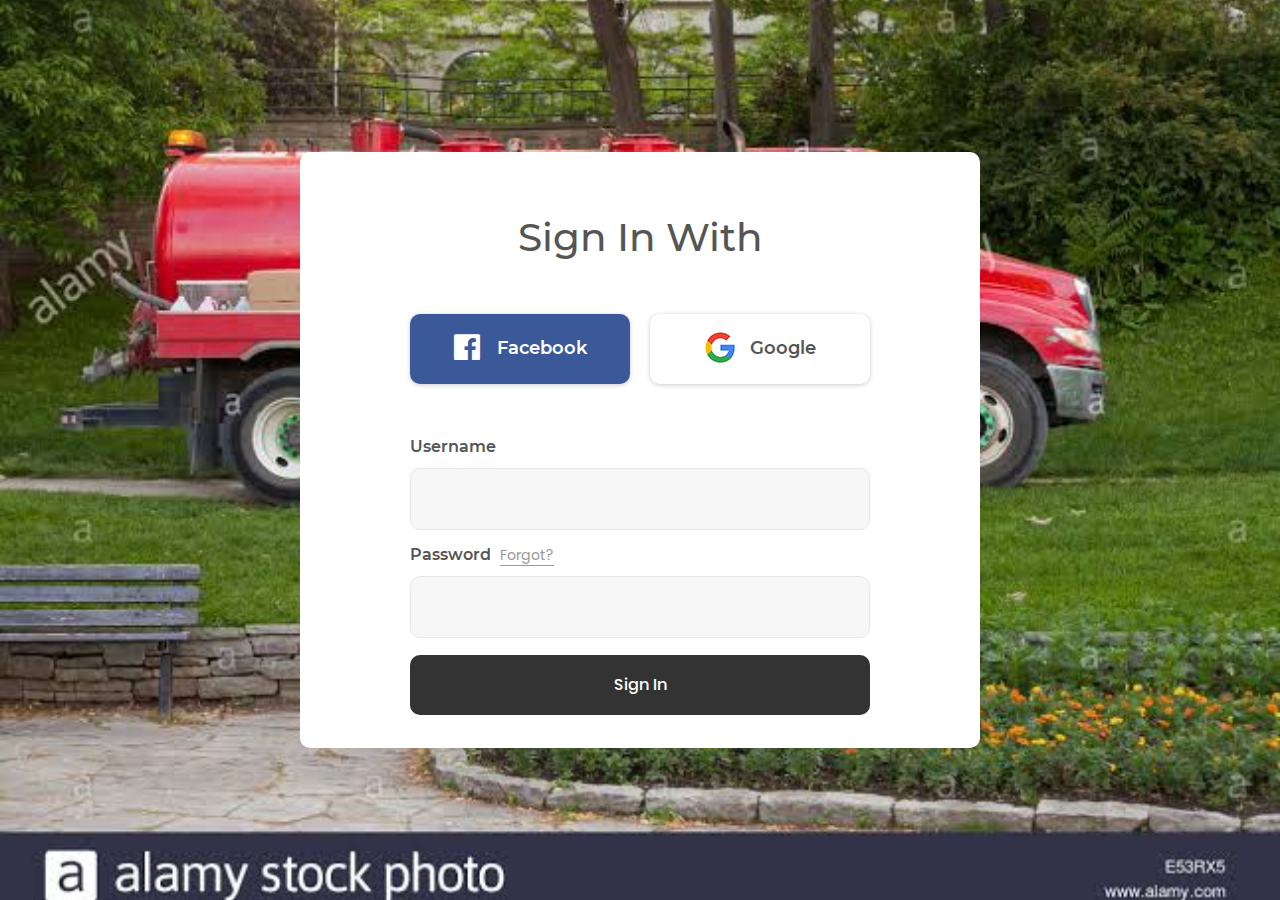
<file: Login_v5/login.html>
<!DOCTYPE html>
<html lang="en">
<head>
	<title>SDM Login</title>
    
	<meta charset="UTF-8">
	<meta name="viewport" content="width=device-width, initial-scale=1">
<!--===============================================================================================-->	
	<link rel="icon" type="image/png" href="images/icons/favicon.ico"/>
<!--===============================================================================================-->
	<link rel="stylesheet" type="text/css" href="vendor/bootstrap/css/bootstrap.min.css">
<!--===============================================================================================-->
	<link rel="stylesheet" type="text/css" href="fonts/font-awesome-4.7.0/css/font-awesome.min.css">
<!--===============================================================================================-->
	<link rel="stylesheet" type="text/css" href="fonts/Linearicons-Free-v1.0.0/icon-font.min.css">
<!--===============================================================================================-->
	<link rel="stylesheet" type="text/css" href="vendor/animate/animate.css">
<!--===============================================================================================-->	
	<link rel="stylesheet" type="text/css" href="vendor/css-hamburgers/hamburgers.min.css">
<!--===============================================================================================-->
	<link rel="stylesheet" type="text/css" href="vendor/animsition/css/animsition.min.css">
<!--===============================================================================================-->
	<link rel="stylesheet" type="text/css" href="vendor/select2/select2.min.css">
<!--===============================================================================================-->	
	<link rel="stylesheet" type="text/css" href="vendor/daterangepicker/daterangepicker.css">
<!--===============================================================================================-->
	<link rel="stylesheet" type="text/css" href="css/util.css">
	<link rel="stylesheet" type="text/css" href="css/main.css">
<!--===============================================================================================-->
</head>
<body>
	
    
	<div class="limiter">
		<div class="container-login100" style="background-image: url('images/IMG_2022.JPG');">
			<div class="wrap-login100 p-l-110 p-r-110 p-t-62 p-b-33">
				<form class="login100-form validate-form flex-sb flex-w">
					<span class="login100-form-title p-b-53">
						Sign In With
					</span>

					<a href="#" class="btn-face m-b-20">
						<i class="fa fa-facebook-official"></i>
						Facebook
					</a>

					<a href="#" class="btn-google m-b-20">
						<img src="images/icons/icon-google.png" alt="GOOGLE">
						Google
					</a>
					
					<div class="p-t-31 p-b-9">
						<span class="txt1">
							Username
						</span>
					</div>
					<div class="wrap-input100 validate-input" data-validate = "Username is required">
						<input class="input100" type="text" name="username" >
						<span class="focus-input100"></span>
					</div>
					
					<div class="p-t-13 p-b-9">
						<span class="txt1">
							Password
						</span>

						<a href="#" class="txt2 bo1 m-l-5">
							Forgot?
						</a>
					</div>
					<div class="wrap-input100 validate-input" data-validate = "Password is required">
						<input class="input100" type="password" name="pass" >
						<span class="focus-input100"></span>
					</div>

					<div class="container-login100-form-btn m-t-17">
						<button class="login100-form-btn">
							Sign In
						</button>
					</div>

				
				</form>
			</div>
		</div>
	</div>
	

	<div id="dropDownSelect1"></div>
	
<!--===============================================================================================-->
	<script src="vendor/jquery/jquery-3.2.1.min.js"></script>
<!--===============================================================================================-->
	<script src="vendor/animsition/js/animsition.min.js"></script>
<!--===============================================================================================-->
	<script src="vendor/bootstrap/js/popper.js"></script>
	<script src="vendor/bootstrap/js/bootstrap.min.js"></script>
<!--===============================================================================================-->
	<script src="vendor/select2/select2.min.js"></script>
<!--===============================================================================================-->
	<script src="vendor/daterangepicker/moment.min.js"></script>
	<script src="vendor/daterangepicker/daterangepicker.js"></script>
<!--===============================================================================================-->
	<script src="vendor/countdowntime/countdowntime.js"></script>
<!--===============================================================================================-->
	<script src="js/main.js"></script>

</body>
</html>
</file>
<file: Login_v5/vendor/daterangepicker/daterangepicker.css>
.daterangepicker {
  position: absolute;
  color: inherit;
  background-color: #fff;
  border-radius: 4px;
  width: 278px;
  padding: 4px;
  margin-top: 1px;
  top: 100px;
  left: 20px;
  /* Calendars */ }
  .daterangepicker:before, .daterangepicker:after {
    position: absolute;
    display: inline-block;
    border-bottom-color: rgba(0, 0, 0, 0.2);
    content: ''; }
  .daterangepicker:before {
    top: -7px;
    border-right: 7px solid transparent;
    border-left: 7px solid transparent;
    border-bottom: 7px solid #ccc; }
  .daterangepicker:after {
    top: -6px;
    border-right: 6px solid transparent;
    border-bottom: 6px solid #fff;
    border-left: 6px solid transparent; }
  .daterangepicker.opensleft:before {
    right: 9px; }
  .daterangepicker.opensleft:after {
    right: 10px; }
  .daterangepicker.openscenter:before {
    left: 0;
    right: 0;
    width: 0;
    margin-left: auto;
    margin-right: auto; }
  .daterangepicker.openscenter:after {
    left: 0;
    right: 0;
    width: 0;
    margin-left: auto;
    margin-right: auto; }
  .daterangepicker.opensright:before {
    left: 9px; }
  .daterangepicker.opensright:after {
    left: 10px; }
  .daterangepicker.dropup {
    margin-top: -5px; }
    .daterangepicker.dropup:before {
      top: initial;
      bottom: -7px;
      border-bottom: initial;
      border-top: 7px solid #ccc; }
    .daterangepicker.dropup:after {
      top: initial;
      bottom: -6px;
      border-bottom: initial;
      border-top: 6px solid #fff; }
  .daterangepicker.dropdown-menu {
    max-width: none;
    z-index: 3001; }
  .daterangepicker.single .ranges, .daterangepicker.single .calendar {
    float: none; }
  .daterangepicker.show-calendar .calendar {
    display: block; }
  .daterangepicker .calendar {
    display: none;
    max-width: 270px;
    margin: 4px; }
    .daterangepicker .calendar.single .calendar-table {
      border: none; }
    .daterangepicker .calendar th, .daterangepicker .calendar td {
      white-space: nowrap;
      text-align: center;
      min-width: 32px; }
  .daterangepicker .calendar-table {
    border: 1px solid #fff;
    padding: 4px;
    border-radius: 4px;
    background-color: #fff; }
  .daterangepicker table {
    width: 100%;
    margin: 0; }
  .daterangepicker td, .daterangepicker th {
    text-align: center;
    width: 20px;
    height: 20px;
    border-radius: 4px;
    border: 1px solid transparent;
    white-space: nowrap;
    cursor: pointer; }
    .daterangepicker td.available:hover, .daterangepicker th.available:hover {
      background-color: #eee;
      border-color: transparent;
      color: inherit; }
    .daterangepicker td.week, .daterangepicker th.week {
      font-size: 80%;
      color: #ccc; }
  .daterangepicker td.off, .daterangepicker td.off.in-range, .daterangepicker td.off.start-date, .daterangepicker td.off.end-date {
    background-color: #fff;
    border-color: transparent;
    color: #999; }
  .daterangepicker td.in-range {
    background-color: #ebf4f8;
    border-color: transparent;
    color: #000;
    border-radius: 0; }
  .daterangepicker td.start-date {
    border-radius: 4px 0 0 4px; }
  .daterangepicker td.end-date {
    border-radius: 0 4px 4px 0; }
  .daterangepicker td.start-date.end-date {
    border-radius: 4px; }
  .daterangepicker td.active, .daterangepicker td.active:hover {
    background-color: #357ebd;
    border-color: transparent;
    color: #fff; }
  .daterangepicker th.month {
    width: auto; }
  .daterangepicker td.disabled, .daterangepicker option.disabled {
    color: #999;
    cursor: not-allowed;
    text-decoration: line-through; }
  .daterangepicker select.monthselect, .daterangepicker select.yearselect {
    font-size: 12px;
    padding: 1px;
    height: auto;
    margin: 0;
    cursor: default; }
  .daterangepicker select.monthselect {
    margin-right: 2%;
    width: 56%; }
  .daterangepicker select.yearselect {
    width: 40%; }
  .daterangepicker select.hourselect, .daterangepicker select.minuteselect, .daterangepicker select.secondselect, .daterangepicker select.ampmselect {
    width: 50px;
    margin-bottom: 0; }
  .daterangepicker .input-mini {
    border: 1px solid #ccc;
    border-radius: 4px;
    color: #555;
    height: 30px;
    line-height: 30px;
    display: block;
    vertical-align: middle;
    margin: 0 0 5px 0;
    padding: 0 6px 0 28px;
    width: 100%; }
    .daterangepicker .input-mini.active {
      border: 1px solid #08c;
      border-radius: 4px; }
  .daterangepicker .daterangepicker_input {
    position: relative; }
    .daterangepicker .daterangepicker_input i {
      position: absolute;
      left: 8px;
      top: 8px; }
  .daterangepicker.rtl .input-mini {
    padding-right: 28px;
    padding-left: 6px; }
  .daterangepicker.rtl .daterangepicker_input i {
    left: auto;
    right: 8px; }
  .daterangepicker .calendar-time {
    text-align: center;
    margin: 5px auto;
    line-height: 30px;
    position: relative;
    padding-left: 28px; }
    .daterangepicker .calendar-time select.disabled {
      color: #ccc;
      cursor: not-allowed; }

.ranges {
  font-size: 11px;
  float: none;
  margin: 4px;
  text-align: left; }
  .ranges ul {
    list-style: none;
    margin: 0 auto;
    padding: 0;
    width: 100%; }
  .ranges li {
    font-size: 13px;
    background-color: #f5f5f5;
    border: 1px solid #f5f5f5;
    border-radius: 4px;
    color: #08c;
    padding: 3px 12px;
    margin-bottom: 8px;
    cursor: pointer; }
    .ranges li:hover {
      background-color: #08c;
      border: 1px solid #08c;
      color: #fff; }
    .ranges li.active {
      background-color: #08c;
      border: 1px solid #08c;
      color: #fff; }

/*  Larger Screen Styling */
@media (min-width: 564px) {
  .daterangepicker {
    width: auto; }
    .daterangepicker .ranges ul {
      width: 160px; }
    .daterangepicker.single .ranges ul {
      width: 100%; }
    .daterangepicker.single .calendar.left {
      clear: none; }
    .daterangepicker.single.ltr .ranges, .daterangepicker.single.ltr .calendar {
      float: left; }
    .daterangepicker.single.rtl .ranges, .daterangepicker.single.rtl .calendar {
      float: right; }
    .daterangepicker.ltr {
      direction: ltr;
      text-align: left; }
      .daterangepicker.ltr .calendar.left {
        clear: left;
        margin-right: 0; }
        .daterangepicker.ltr .calendar.left .calendar-table {
          border-right: none;
          border-top-right-radius: 0;
          border-bottom-right-radius: 0; }
      .daterangepicker.ltr .calendar.right {
        margin-left: 0; }
        .daterangepicker.ltr .calendar.right .calendar-table {
          border-left: none;
          border-top-left-radius: 0;
          border-bottom-left-radius: 0; }
      .daterangepicker.ltr .left .daterangepicker_input {
        padding-right: 12px; }
      .daterangepicker.ltr .calendar.left .calendar-table {
        padding-right: 12px; }
      .daterangepicker.ltr .ranges, .daterangepicker.ltr .calendar {
        float: left; }
    .daterangepicker.rtl {
      direction: rtl;
      text-align: right; }
      .daterangepicker.rtl .calendar.left {
        clear: right;
        margin-left: 0; }
        .daterangepicker.rtl .calendar.left .calendar-table {
          border-left: none;
          border-top-left-radius: 0;
          border-bottom-left-radius: 0; }
      .daterangepicker.rtl .calendar.right {
        margin-right: 0; }
        .daterangepicker.rtl .calendar.right .calendar-table {
          border-right: none;
          border-top-right-radius: 0;
          border-bottom-right-radius: 0; }
      .daterangepicker.rtl .left .daterangepicker_input {
        padding-left: 12px; }
      .daterangepicker.rtl .calendar.left .calendar-table {
        padding-left: 12px; }
      .daterangepicker.rtl .ranges, .daterangepicker.rtl .calendar {
        text-align: right;
        float: right; } }
@media (min-width: 730px) {
  .daterangepicker .ranges {
    width: auto; }
  .daterangepicker.ltr .ranges {
    float: left; }
  .daterangepicker.rtl .ranges {
    float: right; }
  .daterangepicker .calendar.left {
    clear: none !important; } }
</file>
<file: Login_v5/css/util.css>
/*[ FONT SIZE ]
///////////////////////////////////////////////////////////
*/
.fs-1 {font-size: 1px;}
.fs-2 {font-size: 2px;}
.fs-3 {font-size: 3px;}
.fs-4 {font-size: 4px;}
.fs-5 {font-size: 5px;}
.fs-6 {font-size: 6px;}
.fs-7 {font-size: 7px;}
.fs-8 {font-size: 8px;}
.fs-9 {font-size: 9px;}
.fs-10 {font-size: 10px;}
.fs-11 {font-size: 11px;}
.fs-12 {font-size: 12px;}
.fs-13 {font-size: 13px;}
.fs-14 {font-size: 14px;}
.fs-15 {font-size: 15px;}
.fs-16 {font-size: 16px;}
.fs-17 {font-size: 17px;}
.fs-18 {font-size: 18px;}
.fs-19 {font-size: 19px;}
.fs-20 {font-size: 20px;}
.fs-21 {font-size: 21px;}
.fs-22 {font-size: 22px;}
.fs-23 {font-size: 23px;}
.fs-24 {font-size: 24px;}
.fs-25 {font-size: 25px;}
.fs-26 {font-size: 26px;}
.fs-27 {font-size: 27px;}
.fs-28 {font-size: 28px;}
.fs-29 {font-size: 29px;}
.fs-30 {font-size: 30px;}
.fs-31 {font-size: 31px;}
.fs-32 {font-size: 32px;}
.fs-33 {font-size: 33px;}
.fs-34 {font-size: 34px;}
.fs-35 {font-size: 35px;}
.fs-36 {font-size: 36px;}
.fs-37 {font-size: 37px;}
.fs-38 {font-size: 38px;}
.fs-39 {font-size: 39px;}
.fs-40 {font-size: 40px;}
.fs-41 {font-size: 41px;}
.fs-42 {font-size: 42px;}
.fs-43 {font-size: 43px;}
.fs-44 {font-size: 44px;}
.fs-45 {font-size: 45px;}
.fs-46 {font-size: 46px;}
.fs-47 {font-size: 47px;}
.fs-48 {font-size: 48px;}
.fs-49 {font-size: 49px;}
.fs-50 {font-size: 50px;}
.fs-51 {font-size: 51px;}
.fs-52 {font-size: 52px;}
.fs-53 {font-size: 53px;}
.fs-54 {font-size: 54px;}
.fs-55 {font-size: 55px;}
.fs-56 {font-size: 56px;}
.fs-57 {font-size: 57px;}
.fs-58 {font-size: 58px;}
.fs-59 {font-size: 59px;}
.fs-60 {font-size: 60px;}
.fs-61 {font-size: 61px;}
.fs-62 {font-size: 62px;}
.fs-63 {font-size: 63px;}
.fs-64 {font-size: 64px;}
.fs-65 {font-size: 65px;}
.fs-66 {font-size: 66px;}
.fs-67 {font-size: 67px;}
.fs-68 {font-size: 68px;}
.fs-69 {font-size: 69px;}
.fs-70 {font-size: 70px;}
.fs-71 {font-size: 71px;}
.fs-72 {font-size: 72px;}
.fs-73 {font-size: 73px;}
.fs-74 {font-size: 74px;}
.fs-75 {font-size: 75px;}
.fs-76 {font-size: 76px;}
.fs-77 {font-size: 77px;}
.fs-78 {font-size: 78px;}
.fs-79 {font-size: 79px;}
.fs-80 {font-size: 80px;}
.fs-81 {font-size: 81px;}
.fs-82 {font-size: 82px;}
.fs-83 {font-size: 83px;}
.fs-84 {font-size: 84px;}
.fs-85 {font-size: 85px;}
.fs-86 {font-size: 86px;}
.fs-87 {font-size: 87px;}
.fs-88 {font-size: 88px;}
.fs-89 {font-size: 89px;}
.fs-90 {font-size: 90px;}
.fs-91 {font-size: 91px;}
.fs-92 {font-size: 92px;}
.fs-93 {font-size: 93px;}
.fs-94 {font-size: 94px;}
.fs-95 {font-size: 95px;}
.fs-96 {font-size: 96px;}
.fs-97 {font-size: 97px;}
.fs-98 {font-size: 98px;}
.fs-99 {font-size: 99px;}
.fs-100 {font-size: 100px;}
.fs-101 {font-size: 101px;}
.fs-102 {font-size: 102px;}
.fs-103 {font-size: 103px;}
.fs-104 {font-size: 104px;}
.fs-105 {font-size: 105px;}
.fs-106 {font-size: 106px;}
.fs-107 {font-size: 107px;}
.fs-108 {font-size: 108px;}
.fs-109 {font-size: 109px;}
.fs-110 {font-size: 110px;}
.fs-111 {font-size: 111px;}
.fs-112 {font-size: 112px;}
.fs-113 {font-size: 113px;}
.fs-114 {font-size: 114px;}
.fs-115 {font-size: 115px;}
.fs-116 {font-size: 116px;}
.fs-117 {font-size: 117px;}
.fs-118 {font-size: 118px;}
.fs-119 {font-size: 119px;}
.fs-120 {font-size: 120px;}
.fs-121 {font-size: 121px;}
.fs-122 {font-size: 122px;}
.fs-123 {font-size: 123px;}
.fs-124 {font-size: 124px;}
.fs-125 {font-size: 125px;}
.fs-126 {font-size: 126px;}
.fs-127 {font-size: 127px;}
.fs-128 {font-size: 128px;}
.fs-129 {font-size: 129px;}
.fs-130 {font-size: 130px;}
.fs-131 {font-size: 131px;}
.fs-132 {font-size: 132px;}
.fs-133 {font-size: 133px;}
.fs-134 {font-size: 134px;}
.fs-135 {font-size: 135px;}
.fs-136 {font-size: 136px;}
.fs-137 {font-size: 137px;}
.fs-138 {font-size: 138px;}
.fs-139 {font-size: 139px;}
.fs-140 {font-size: 140px;}
.fs-141 {font-size: 141px;}
.fs-142 {font-size: 142px;}
.fs-143 {font-size: 143px;}
.fs-144 {font-size: 144px;}
.fs-145 {font-size: 145px;}
.fs-146 {font-size: 146px;}
.fs-147 {font-size: 147px;}
.fs-148 {font-size: 148px;}
.fs-149 {font-size: 149px;}
.fs-150 {font-size: 150px;}
.fs-151 {font-size: 151px;}
.fs-152 {font-size: 152px;}
.fs-153 {font-size: 153px;}
.fs-154 {font-size: 154px;}
.fs-155 {font-size: 155px;}
.fs-156 {font-size: 156px;}
.fs-157 {font-size: 157px;}
.fs-158 {font-size: 158px;}
.fs-159 {font-size: 159px;}
.fs-160 {font-size: 160px;}
.fs-161 {font-size: 161px;}
.fs-162 {font-size: 162px;}
.fs-163 {font-size: 163px;}
.fs-164 {font-size: 164px;}
.fs-165 {font-size: 165px;}
.fs-166 {font-size: 166px;}
.fs-167 {font-size: 167px;}
.fs-168 {font-size: 168px;}
.fs-169 {font-size: 169px;}
.fs-170 {font-size: 170px;}
.fs-171 {font-size: 171px;}
.fs-172 {font-size: 172px;}
.fs-173 {font-size: 173px;}
.fs-174 {font-size: 174px;}
.fs-175 {font-size: 175px;}
.fs-176 {font-size: 176px;}
.fs-177 {font-size: 177px;}
.fs-178 {font-size: 178px;}
.fs-179 {font-size: 179px;}
.fs-180 {font-size: 180px;}
.fs-181 {font-size: 181px;}
.fs-182 {font-size: 182px;}
.fs-183 {font-size: 183px;}
.fs-184 {font-size: 184px;}
.fs-185 {font-size: 185px;}
.fs-186 {font-size: 186px;}
.fs-187 {font-size: 187px;}
.fs-188 {font-size: 188px;}
.fs-189 {font-size: 189px;}
.fs-190 {font-size: 190px;}
.fs-191 {font-size: 191px;}
.fs-192 {font-size: 192px;}
.fs-193 {font-size: 193px;}
.fs-194 {font-size: 194px;}
.fs-195 {font-size: 195px;}
.fs-196 {font-size: 196px;}
.fs-197 {font-size: 197px;}
.fs-198 {font-size: 198px;}
.fs-199 {font-size: 199px;}
.fs-200 {font-size: 200px;}

/*[ PADDING ]
///////////////////////////////////////////////////////////
*/
.p-t-0 {padding-top: 0px;}
.p-t-1 {padding-top: 1px;}
.p-t-2 {padding-top: 2px;}
.p-t-3 {padding-top: 3px;}
.p-t-4 {padding-top: 4px;}
.p-t-5 {padding-top: 5px;}
.p-t-6 {padding-top: 6px;}
.p-t-7 {padding-top: 7px;}
.p-t-8 {padding-top: 8px;}
.p-t-9 {padding-top: 9px;}
.p-t-10 {padding-top: 10px;}
.p-t-11 {padding-top: 11px;}
.p-t-12 {padding-top: 12px;}
.p-t-13 {padding-top: 13px;}
.p-t-14 {padding-top: 14px;}
.p-t-15 {padding-top: 15px;}
.p-t-16 {padding-top: 16px;}
.p-t-17 {padding-top: 17px;}
.p-t-18 {padding-top: 18px;}
.p-t-19 {padding-top: 19px;}
.p-t-20 {padding-top: 20px;}
.p-t-21 {padding-top: 21px;}
.p-t-22 {padding-top: 22px;}
.p-t-23 {padding-top: 23px;}
.p-t-24 {padding-top: 24px;}
.p-t-25 {padding-top: 25px;}
.p-t-26 {padding-top: 26px;}
.p-t-27 {padding-top: 27px;}
.p-t-28 {padding-top: 28px;}
.p-t-29 {padding-top: 29px;}
.p-t-30 {padding-top: 30px;}
.p-t-31 {padding-top: 31px;}
.p-t-32 {padding-top: 32px;}
.p-t-33 {padding-top: 33px;}
.p-t-34 {padding-top: 34px;}
.p-t-35 {padding-top: 35px;}
.p-t-36 {padding-top: 36px;}
.p-t-37 {padding-top: 37px;}
.p-t-38 {padding-top: 38px;}
.p-t-39 {padding-top: 39px;}
.p-t-40 {padding-top: 40px;}
.p-t-41 {padding-top: 41px;}
.p-t-42 {padding-top: 42px;}
.p-t-43 {padding-top: 43px;}
.p-t-44 {padding-top: 44px;}
.p-t-45 {padding-top: 45px;}
.p-t-46 {padding-top: 46px;}
.p-t-47 {padding-top: 47px;}
.p-t-48 {padding-top: 48px;}
.p-t-49 {padding-top: 49px;}
.p-t-50 {padding-top: 50px;}
.p-t-51 {padding-top: 51px;}
.p-t-52 {padding-top: 52px;}
.p-t-53 {padding-top: 53px;}
.p-t-54 {padding-top: 54px;}
.p-t-55 {padding-top: 55px;}
.p-t-56 {padding-top: 56px;}
.p-t-57 {padding-top: 57px;}
.p-t-58 {padding-top: 58px;}
.p-t-59 {padding-top: 59px;}
.p-t-60 {padding-top: 60px;}
.p-t-61 {padding-top: 61px;}
.p-t-62 {padding-top: 62px;}
.p-t-63 {padding-top: 63px;}
.p-t-64 {padding-top: 64px;}
.p-t-65 {padding-top: 65px;}
.p-t-66 {padding-top: 66px;}
.p-t-67 {padding-top: 67px;}
.p-t-68 {padding-top: 68px;}
.p-t-69 {padding-top: 69px;}
.p-t-70 {padding-top: 70px;}
.p-t-71 {padding-top: 71px;}
.p-t-72 {padding-top: 72px;}
.p-t-73 {padding-top: 73px;}
.p-t-74 {padding-top: 74px;}
.p-t-75 {padding-top: 75px;}
.p-t-76 {padding-top: 76px;}
.p-t-77 {padding-top: 77px;}
.p-t-78 {padding-top: 78px;}
.p-t-79 {padding-top: 79px;}
.p-t-80 {padding-top: 80px;}
.p-t-81 {padding-top: 81px;}
.p-t-82 {padding-top: 82px;}
.p-t-83 {padding-top: 83px;}
.p-t-84 {padding-top: 84px;}
.p-t-85 {padding-top: 85px;}
.p-t-86 {padding-top: 86px;}
.p-t-87 {padding-top: 87px;}
.p-t-88 {padding-top: 88px;}
.p-t-89 {padding-top: 89px;}
.p-t-90 {padding-top: 90px;}
.p-t-91 {padding-top: 91px;}
.p-t-92 {padding-top: 92px;}
.p-t-93 {padding-top: 93px;}
.p-t-94 {padding-top: 94px;}
.p-t-95 {padding-top: 95px;}
.p-t-96 {padding-top: 96px;}
.p-t-97 {padding-top: 97px;}
.p-t-98 {padding-top: 98px;}
.p-t-99 {padding-top: 99px;}
.p-t-100 {padding-top: 100px;}
.p-t-101 {padding-top: 101px;}
.p-t-102 {padding-top: 102px;}
.p-t-103 {padding-top: 103px;}
.p-t-104 {padding-top: 104px;}
.p-t-105 {padding-top: 105px;}
.p-t-106 {padding-top: 106px;}
.p-t-107 {padding-top: 107px;}
.p-t-108 {padding-top: 108px;}
.p-t-109 {padding-top: 109px;}
.p-t-110 {padding-top: 110px;}
.p-t-111 {padding-top: 111px;}
.p-t-112 {padding-top: 112px;}
.p-t-113 {padding-top: 113px;}
.p-t-114 {padding-top: 114px;}
.p-t-115 {padding-top: 115px;}
.p-t-116 {padding-top: 116px;}
.p-t-117 {padding-top: 117px;}
.p-t-118 {padding-top: 118px;}
.p-t-119 {padding-top: 119px;}
.p-t-120 {padding-top: 120px;}
.p-t-121 {padding-top: 121px;}
.p-t-122 {padding-top: 122px;}
.p-t-123 {padding-top: 123px;}
.p-t-124 {padding-top: 124px;}
.p-t-125 {padding-top: 125px;}
.p-t-126 {padding-top: 126px;}
.p-t-127 {padding-top: 127px;}
.p-t-128 {padding-top: 128px;}
.p-t-129 {padding-top: 129px;}
.p-t-130 {padding-top: 130px;}
.p-t-131 {padding-top: 131px;}
.p-t-132 {padding-top: 132px;}
.p-t-133 {padding-top: 133px;}
.p-t-134 {padding-top: 134px;}
.p-t-135 {padding-top: 135px;}
.p-t-136 {padding-top: 136px;}
.p-t-137 {padding-top: 137px;}
.p-t-138 {padding-top: 138px;}
.p-t-139 {padding-top: 139px;}
.p-t-140 {padding-top: 140px;}
.p-t-141 {padding-top: 141px;}
.p-t-142 {padding-top: 142px;}
.p-t-143 {padding-top: 143px;}
.p-t-144 {padding-top: 144px;}
.p-t-145 {padding-top: 145px;}
.p-t-146 {padding-top: 146px;}
.p-t-147 {padding-top: 147px;}
.p-t-148 {padding-top: 148px;}
.p-t-149 {padding-top: 149px;}
.p-t-150 {padding-top: 150px;}
.p-t-151 {padding-top: 151px;}
.p-t-152 {padding-top: 152px;}
.p-t-153 {padding-top: 153px;}
.p-t-154 {padding-top: 154px;}
.p-t-155 {padding-top: 155px;}
.p-t-156 {padding-top: 156px;}
.p-t-157 {padding-top: 157px;}
.p-t-158 {padding-top: 158px;}
.p-t-159 {padding-top: 159px;}
.p-t-160 {padding-top: 160px;}
.p-t-161 {padding-top: 161px;}
.p-t-162 {padding-top: 162px;}
.p-t-163 {padding-top: 163px;}
.p-t-164 {padding-top: 164px;}
.p-t-165 {padding-top: 165px;}
.p-t-166 {padding-top: 166px;}
.p-t-167 {padding-top: 167px;}
.p-t-168 {padding-top: 168px;}
.p-t-169 {padding-top: 169px;}
.p-t-170 {padding-top: 170px;}
.p-t-171 {padding-top: 171px;}
.p-t-172 {padding-top: 172px;}
.p-t-173 {padding-top: 173px;}
.p-t-174 {padding-top: 174px;}
.p-t-175 {padding-top: 175px;}
.p-t-176 {padding-top: 176px;}
.p-t-177 {padding-top: 177px;}
.p-t-178 {padding-top: 178px;}
.p-t-179 {padding-top: 179px;}
.p-t-180 {padding-top: 180px;}
.p-t-181 {padding-top: 181px;}
.p-t-182 {padding-top: 182px;}
.p-t-183 {padding-top: 183px;}
.p-t-184 {padding-top: 184px;}
.p-t-185 {padding-top: 185px;}
.p-t-186 {padding-top: 186px;}
.p-t-187 {padding-top: 187px;}
.p-t-188 {padding-top: 188px;}
.p-t-189 {padding-top: 189px;}
.p-t-190 {padding-top: 190px;}
.p-t-191 {padding-top: 191px;}
.p-t-192 {padding-top: 192px;}
.p-t-193 {padding-top: 193px;}
.p-t-194 {padding-top: 194px;}
.p-t-195 {padding-top: 195px;}
.p-t-196 {padding-top: 196px;}
.p-t-197 {padding-top: 197px;}
.p-t-198 {padding-top: 198px;}
.p-t-199 {padding-top: 199px;}
.p-t-200 {padding-top: 200px;}
.p-t-201 {padding-top: 201px;}
.p-t-202 {padding-top: 202px;}
.p-t-203 {padding-top: 203px;}
.p-t-204 {padding-top: 204px;}
.p-t-205 {padding-top: 205px;}
.p-t-206 {padding-top: 206px;}
.p-t-207 {padding-top: 207px;}
.p-t-208 {padding-top: 208px;}
.p-t-209 {padding-top: 209px;}
.p-t-210 {padding-top: 210px;}
.p-t-211 {padding-top: 211px;}
.p-t-212 {padding-top: 212px;}
.p-t-213 {padding-top: 213px;}
.p-t-214 {padding-top: 214px;}
.p-t-215 {padding-top: 215px;}
.p-t-216 {padding-top: 216px;}
.p-t-217 {padding-top: 217px;}
.p-t-218 {padding-top: 218px;}
.p-t-219 {padding-top: 219px;}
.p-t-220 {padding-top: 220px;}
.p-t-221 {padding-top: 221px;}
.p-t-222 {padding-top: 222px;}
.p-t-223 {padding-top: 223px;}
.p-t-224 {padding-top: 224px;}
.p-t-225 {padding-top: 225px;}
.p-t-226 {padding-top: 226px;}
.p-t-227 {padding-top: 227px;}
.p-t-228 {padding-top: 228px;}
.p-t-229 {padding-top: 229px;}
.p-t-230 {padding-top: 230px;}
.p-t-231 {padding-top: 231px;}
.p-t-232 {padding-top: 232px;}
.p-t-233 {padding-top: 233px;}
.p-t-234 {padding-top: 234px;}
.p-t-235 {padding-top: 235px;}
.p-t-236 {padding-top: 236px;}
.p-t-237 {padding-top: 237px;}
.p-t-238 {padding-top: 238px;}
.p-t-239 {padding-top: 239px;}
.p-t-240 {padding-top: 240px;}
.p-t-241 {padding-top: 241px;}
.p-t-242 {padding-top: 242px;}
.p-t-243 {padding-top: 243px;}
.p-t-244 {padding-top: 244px;}
.p-t-245 {padding-top: 245px;}
.p-t-246 {padding-top: 246px;}
.p-t-247 {padding-top: 247px;}
.p-t-248 {padding-top: 248px;}
.p-t-249 {padding-top: 249px;}
.p-t-250 {padding-top: 250px;}
.p-b-0 {padding-bottom: 0px;}
.p-b-1 {padding-bottom: 1px;}
.p-b-2 {padding-bottom: 2px;}
.p-b-3 {padding-bottom: 3px;}
.p-b-4 {padding-bottom: 4px;}
.p-b-5 {padding-bottom: 5px;}
.p-b-6 {padding-bottom: 6px;}
.p-b-7 {padding-bottom: 7px;}
.p-b-8 {padding-bottom: 8px;}
.p-b-9 {padding-bottom: 9px;}
.p-b-10 {padding-bottom: 10px;}
.p-b-11 {padding-bottom: 11px;}
.p-b-12 {padding-bottom: 12px;}
.p-b-13 {padding-bottom: 13px;}
.p-b-14 {padding-bottom: 14px;}
.p-b-15 {padding-bottom: 15px;}
.p-b-16 {padding-bottom: 16px;}
.p-b-17 {padding-bottom: 17px;}
.p-b-18 {padding-bottom: 18px;}
.p-b-19 {padding-bottom: 19px;}
.p-b-20 {padding-bottom: 20px;}
.p-b-21 {padding-bottom: 21px;}
.p-b-22 {padding-bottom: 22px;}
.p-b-23 {padding-bottom: 23px;}
.p-b-24 {padding-bottom: 24px;}
.p-b-25 {padding-bottom: 25px;}
.p-b-26 {padding-bottom: 26px;}
.p-b-27 {padding-bottom: 27px;}
.p-b-28 {padding-bottom: 28px;}
.p-b-29 {padding-bottom: 29px;}
.p-b-30 {padding-bottom: 30px;}
.p-b-31 {padding-bottom: 31px;}
.p-b-32 {padding-bottom: 32px;}
.p-b-33 {padding-bottom: 33px;}
.p-b-34 {padding-bottom: 34px;}
.p-b-35 {padding-bottom: 35px;}
.p-b-36 {padding-bottom: 36px;}
.p-b-37 {padding-bottom: 37px;}
.p-b-38 {padding-bottom: 38px;}
.p-b-39 {padding-bottom: 39px;}
.p-b-40 {padding-bottom: 40px;}
.p-b-41 {padding-bottom: 41px;}
.p-b-42 {padding-bottom: 42px;}
.p-b-43 {padding-bottom: 43px;}
.p-b-44 {padding-bottom: 44px;}
.p-b-45 {padding-bottom: 45px;}
.p-b-46 {padding-bottom: 46px;}
.p-b-47 {padding-bottom: 47px;}
.p-b-48 {padding-bottom: 48px;}
.p-b-49 {padding-bottom: 49px;}
.p-b-50 {padding-bottom: 50px;}
.p-b-51 {padding-bottom: 51px;}
.p-b-52 {padding-bottom: 52px;}
.p-b-53 {padding-bottom: 53px;}
.p-b-54 {padding-bottom: 54px;}
.p-b-55 {padding-bottom: 55px;}
.p-b-56 {padding-bottom: 56px;}
.p-b-57 {padding-bottom: 57px;}
.p-b-58 {padding-bottom: 58px;}
.p-b-59 {padding-bottom: 59px;}
.p-b-60 {padding-bottom: 60px;}
.p-b-61 {padding-bottom: 61px;}
.p-b-62 {padding-bottom: 62px;}
.p-b-63 {padding-bottom: 63px;}
.p-b-64 {padding-bottom: 64px;}
.p-b-65 {padding-bottom: 65px;}
.p-b-66 {padding-bottom: 66px;}
.p-b-67 {padding-bottom: 67px;}
.p-b-68 {padding-bottom: 68px;}
.p-b-69 {padding-bottom: 69px;}
.p-b-70 {padding-bottom: 70px;}
.p-b-71 {padding-bottom: 71px;}
.p-b-72 {padding-bottom: 72px;}
.p-b-73 {padding-bottom: 73px;}
.p-b-74 {padding-bottom: 74px;}
.p-b-75 {padding-bottom: 75px;}
.p-b-76 {padding-bottom: 76px;}
.p-b-77 {padding-bottom: 77px;}
.p-b-78 {padding-bottom: 78px;}
.p-b-79 {padding-bottom: 79px;}
.p-b-80 {padding-bottom: 80px;}
.p-b-81 {padding-bottom: 81px;}
.p-b-82 {padding-bottom: 82px;}
.p-b-83 {padding-bottom: 83px;}
.p-b-84 {padding-bottom: 84px;}
.p-b-85 {padding-bottom: 85px;}
.p-b-86 {padding-bottom: 86px;}
.p-b-87 {padding-bottom: 87px;}
.p-b-88 {padding-bottom: 88px;}
.p-b-89 {padding-bottom: 89px;}
.p-b-90 {padding-bottom: 90px;}
.p-b-91 {padding-bottom: 91px;}
.p-b-92 {padding-bottom: 92px;}
.p-b-93 {padding-bottom: 93px;}
.p-b-94 {padding-bottom: 94px;}
.p-b-95 {padding-bottom: 95px;}
.p-b-96 {padding-bottom: 96px;}
.p-b-97 {padding-bottom: 97px;}
.p-b-98 {padding-bottom: 98px;}
.p-b-99 {padding-bottom: 99px;}
.p-b-100 {padding-bottom: 100px;}
.p-b-101 {padding-bottom: 101px;}
.p-b-102 {padding-bottom: 102px;}
.p-b-103 {padding-bottom: 103px;}
.p-b-104 {padding-bottom: 104px;}
.p-b-105 {padding-bottom: 105px;}
.p-b-106 {padding-bottom: 106px;}
.p-b-107 {padding-bottom: 107px;}
.p-b-108 {padding-bottom: 108px;}
.p-b-109 {padding-bottom: 109px;}
.p-b-110 {padding-bottom: 110px;}
.p-b-111 {padding-bottom: 111px;}
.p-b-112 {padding-bottom: 112px;}
.p-b-113 {padding-bottom: 113px;}
.p-b-114 {padding-bottom: 114px;}
.p-b-115 {padding-bottom: 115px;}
.p-b-116 {padding-bottom: 116px;}
.p-b-117 {padding-bottom: 117px;}
.p-b-118 {padding-bottom: 118px;}
.p-b-119 {padding-bottom: 119px;}
.p-b-120 {padding-bottom: 120px;}
.p-b-121 {padding-bottom: 121px;}
.p-b-122 {padding-bottom: 122px;}
.p-b-123 {padding-bottom: 123px;}
.p-b-124 {padding-bottom: 124px;}
.p-b-125 {padding-bottom: 125px;}
.p-b-126 {padding-bottom: 126px;}
.p-b-127 {padding-bottom: 127px;}
.p-b-128 {padding-bottom: 128px;}
.p-b-129 {padding-bottom: 129px;}
.p-b-130 {padding-bottom: 130px;}
.p-b-131 {padding-bottom: 131px;}
.p-b-132 {padding-bottom: 132px;}
.p-b-133 {padding-bottom: 133px;}
.p-b-134 {padding-bottom: 134px;}
.p-b-135 {padding-bottom: 135px;}
.p-b-136 {padding-bottom: 136px;}
.p-b-137 {padding-bottom: 137px;}
.p-b-138 {padding-bottom: 138px;}
.p-b-139 {padding-bottom: 139px;}
.p-b-140 {padding-bottom: 140px;}
.p-b-141 {padding-bottom: 141px;}
.p-b-142 {padding-bottom: 142px;}
.p-b-143 {padding-bottom: 143px;}
.p-b-144 {padding-bottom: 144px;}
.p-b-145 {padding-bottom: 145px;}
.p-b-146 {padding-bottom: 146px;}
.p-b-147 {padding-bottom: 147px;}
.p-b-148 {padding-bottom: 148px;}
.p-b-149 {padding-bottom: 149px;}
.p-b-150 {padding-bottom: 150px;}
.p-b-151 {padding-bottom: 151px;}
.p-b-152 {padding-bottom: 152px;}
.p-b-153 {padding-bottom: 153px;}
.p-b-154 {padding-bottom: 154px;}
.p-b-155 {padding-bottom: 155px;}
.p-b-156 {padding-bottom: 156px;}
.p-b-157 {padding-bottom: 157px;}
.p-b-158 {padding-bottom: 158px;}
.p-b-159 {padding-bottom: 159px;}
.p-b-160 {padding-bottom: 160px;}
.p-b-161 {padding-bottom: 161px;}
.p-b-162 {padding-bottom: 162px;}
.p-b-163 {padding-bottom: 163px;}
.p-b-164 {padding-bottom: 164px;}
.p-b-165 {padding-bottom: 165px;}
.p-b-166 {padding-bottom: 166px;}
.p-b-167 {padding-bottom: 167px;}
.p-b-168 {padding-bottom: 168px;}
.p-b-169 {padding-bottom: 169px;}
.p-b-170 {padding-bottom: 170px;}
.p-b-171 {padding-bottom: 171px;}
.p-b-172 {padding-bottom: 172px;}
.p-b-173 {padding-bottom: 173px;}
.p-b-174 {padding-bottom: 174px;}
.p-b-175 {padding-bottom: 175px;}
.p-b-176 {padding-bottom: 176px;}
.p-b-177 {padding-bottom: 177px;}
.p-b-178 {padding-bottom: 178px;}
.p-b-179 {padding-bottom: 179px;}
.p-b-180 {padding-bottom: 180px;}
.p-b-181 {padding-bottom: 181px;}
.p-b-182 {padding-bottom: 182px;}
.p-b-183 {padding-bottom: 183px;}
.p-b-184 {padding-bottom: 184px;}
.p-b-185 {padding-bottom: 185px;}
.p-b-186 {padding-bottom: 186px;}
.p-b-187 {padding-bottom: 187px;}
.p-b-188 {padding-bottom: 188px;}
.p-b-189 {padding-bottom: 189px;}
.p-b-190 {padding-bottom: 190px;}
.p-b-191 {padding-bottom: 191px;}
.p-b-192 {padding-bottom: 192px;}
.p-b-193 {padding-bottom: 193px;}
.p-b-194 {padding-bottom: 194px;}
.p-b-195 {padding-bottom: 195px;}
.p-b-196 {padding-bottom: 196px;}
.p-b-197 {padding-bottom: 197px;}
.p-b-198 {padding-bottom: 198px;}
.p-b-199 {padding-bottom: 199px;}
.p-b-200 {padding-bottom: 200px;}
.p-b-201 {padding-bottom: 201px;}
.p-b-202 {padding-bottom: 202px;}
.p-b-203 {padding-bottom: 203px;}
.p-b-204 {padding-bottom: 204px;}
.p-b-205 {padding-bottom: 205px;}
.p-b-206 {padding-bottom: 206px;}
.p-b-207 {padding-bottom: 207px;}
.p-b-208 {padding-bottom: 208px;}
.p-b-209 {padding-bottom: 209px;}
.p-b-210 {padding-bottom: 210px;}
.p-b-211 {padding-bottom: 211px;}
.p-b-212 {padding-bottom: 212px;}
.p-b-213 {padding-bottom: 213px;}
.p-b-214 {padding-bottom: 214px;}
.p-b-215 {padding-bottom: 215px;}
.p-b-216 {padding-bottom: 216px;}
.p-b-217 {padding-bottom: 217px;}
.p-b-218 {padding-bottom: 218px;}
.p-b-219 {padding-bottom: 219px;}
.p-b-220 {padding-bottom: 220px;}
.p-b-221 {padding-bottom: 221px;}
.p-b-222 {padding-bottom: 222px;}
.p-b-223 {padding-bottom: 223px;}
.p-b-224 {padding-bottom: 224px;}
.p-b-225 {padding-bottom: 225px;}
.p-b-226 {padding-bottom: 226px;}
.p-b-227 {padding-bottom: 227px;}
.p-b-228 {padding-bottom: 228px;}
.p-b-229 {padding-bottom: 229px;}
.p-b-230 {padding-bottom: 230px;}
.p-b-231 {padding-bottom: 231px;}
.p-b-232 {padding-bottom: 232px;}
.p-b-233 {padding-bottom: 233px;}
.p-b-234 {padding-bottom: 234px;}
.p-b-235 {padding-bottom: 235px;}
.p-b-236 {padding-bottom: 236px;}
.p-b-237 {padding-bottom: 237px;}
.p-b-238 {padding-bottom: 238px;}
.p-b-239 {padding-bottom: 239px;}
.p-b-240 {padding-bottom: 240px;}
.p-b-241 {padding-bottom: 241px;}
.p-b-242 {padding-bottom: 242px;}
.p-b-243 {padding-bottom: 243px;}
.p-b-244 {padding-bottom: 244px;}
.p-b-245 {padding-bottom: 245px;}
.p-b-246 {padding-bottom: 246px;}
.p-b-247 {padding-bottom: 247px;}
.p-b-248 {padding-bottom: 248px;}
.p-b-249 {padding-bottom: 249px;}
.p-b-250 {padding-bottom: 250px;}
.p-l-0 {padding-left: 0px;}
.p-l-1 {padding-left: 1px;}
.p-l-2 {padding-left: 2px;}
.p-l-3 {padding-left: 3px;}
.p-l-4 {padding-left: 4px;}
.p-l-5 {padding-left: 5px;}
.p-l-6 {padding-left: 6px;}
.p-l-7 {padding-left: 7px;}
.p-l-8 {padding-left: 8px;}
.p-l-9 {padding-left: 9px;}
.p-l-10 {padding-left: 10px;}
.p-l-11 {padding-left: 11px;}
.p-l-12 {padding-left: 12px;}
.p-l-13 {padding-left: 13px;}
.p-l-14 {padding-left: 14px;}
.p-l-15 {padding-left: 15px;}
.p-l-16 {padding-left: 16px;}
.p-l-17 {padding-left: 17px;}
.p-l-18 {padding-left: 18px;}
.p-l-19 {padding-left: 19px;}
.p-l-20 {padding-left: 20px;}
.p-l-21 {padding-left: 21px;}
.p-l-22 {padding-left: 22px;}
.p-l-23 {padding-left: 23px;}
.p-l-24 {padding-left: 24px;}
.p-l-25 {padding-left: 25px;}
.p-l-26 {padding-left: 26px;}
.p-l-27 {padding-left: 27px;}
.p-l-28 {padding-left: 28px;}
.p-l-29 {padding-left: 29px;}
.p-l-30 {padding-left: 30px;}
.p-l-31 {padding-left: 31px;}
.p-l-32 {padding-left: 32px;}
.p-l-33 {padding-left: 33px;}
.p-l-34 {padding-left: 34px;}
.p-l-35 {padding-left: 35px;}
.p-l-36 {padding-left: 36px;}
.p-l-37 {padding-left: 37px;}
.p-l-38 {padding-left: 38px;}
.p-l-39 {padding-left: 39px;}
.p-l-40 {padding-left: 40px;}
.p-l-41 {padding-left: 41px;}
.p-l-42 {padding-left: 42px;}
.p-l-43 {padding-left: 43px;}
.p-l-44 {padding-left: 44px;}
.p-l-45 {padding-left: 45px;}
.p-l-46 {padding-left: 46px;}
.p-l-47 {padding-left: 47px;}
.p-l-48 {padding-left: 48px;}
.p-l-49 {padding-left: 49px;}
.p-l-50 {padding-left: 50px;}
.p-l-51 {padding-left: 51px;}
.p-l-52 {padding-left: 52px;}
.p-l-53 {padding-left: 53px;}
.p-l-54 {padding-left: 54px;}
.p-l-55 {padding-left: 55px;}
.p-l-56 {padding-left: 56px;}
.p-l-57 {padding-left: 57px;}
.p-l-58 {padding-left: 58px;}
.p-l-59 {padding-left: 59px;}
.p-l-60 {padding-left: 60px;}
.p-l-61 {padding-left: 61px;}
.p-l-62 {padding-left: 62px;}
.p-l-63 {padding-left: 63px;}
.p-l-64 {padding-left: 64px;}
.p-l-65 {padding-left: 65px;}
.p-l-66 {padding-left: 66px;}
.p-l-67 {padding-left: 67px;}
.p-l-68 {padding-left: 68px;}
.p-l-69 {padding-left: 69px;}
.p-l-70 {padding-left: 70px;}
.p-l-71 {padding-left: 71px;}
.p-l-72 {padding-left: 72px;}
.p-l-73 {padding-left: 73px;}
.p-l-74 {padding-left: 74px;}
.p-l-75 {padding-left: 75px;}
.p-l-76 {padding-left: 76px;}
.p-l-77 {padding-left: 77px;}
.p-l-78 {padding-left: 78px;}
.p-l-79 {padding-left: 79px;}
.p-l-80 {padding-left: 80px;}
.p-l-81 {padding-left: 81px;}
.p-l-82 {padding-left: 82px;}
.p-l-83 {padding-left: 83px;}
.p-l-84 {padding-left: 84px;}
.p-l-85 {padding-left: 85px;}
.p-l-86 {padding-left: 86px;}
.p-l-87 {padding-left: 87px;}
.p-l-88 {padding-left: 88px;}
.p-l-89 {padding-left: 89px;}
.p-l-90 {padding-left: 90px;}
.p-l-91 {padding-left: 91px;}
.p-l-92 {padding-left: 92px;}
.p-l-93 {padding-left: 93px;}
.p-l-94 {padding-left: 94px;}
.p-l-95 {padding-left: 95px;}
.p-l-96 {padding-left: 96px;}
.p-l-97 {padding-left: 97px;}
.p-l-98 {padding-left: 98px;}
.p-l-99 {padding-left: 99px;}
.p-l-100 {padding-left: 100px;}
.p-l-101 {padding-left: 101px;}
.p-l-102 {padding-left: 102px;}
.p-l-103 {padding-left: 103px;}
.p-l-104 {padding-left: 104px;}
.p-l-105 {padding-left: 105px;}
.p-l-106 {padding-left: 106px;}
.p-l-107 {padding-left: 107px;}
.p-l-108 {padding-left: 108px;}
.p-l-109 {padding-left: 109px;}
.p-l-110 {padding-left: 110px;}
.p-l-111 {padding-left: 111px;}
.p-l-112 {padding-left: 112px;}
.p-l-113 {padding-left: 113px;}
.p-l-114 {padding-left: 114px;}
.p-l-115 {padding-left: 115px;}
.p-l-116 {padding-left: 116px;}
.p-l-117 {padding-left: 117px;}
.p-l-118 {padding-left: 118px;}
.p-l-119 {padding-left: 119px;}
.p-l-120 {padding-left: 120px;}
.p-l-121 {padding-left: 121px;}
.p-l-122 {padding-left: 122px;}
.p-l-123 {padding-left: 123px;}
.p-l-124 {padding-left: 124px;}
.p-l-125 {padding-left: 125px;}
.p-l-126 {padding-left: 126px;}
.p-l-127 {padding-left: 127px;}
.p-l-128 {padding-left: 128px;}
.p-l-129 {padding-left: 129px;}
.p-l-130 {padding-left: 130px;}
.p-l-131 {padding-left: 131px;}
.p-l-132 {padding-left: 132px;}
.p-l-133 {padding-left: 133px;}
.p-l-134 {padding-left: 134px;}
.p-l-135 {padding-left: 135px;}
.p-l-136 {padding-left: 136px;}
.p-l-137 {padding-left: 137px;}
.p-l-138 {padding-left: 138px;}
.p-l-139 {padding-left: 139px;}
.p-l-140 {padding-left: 140px;}
.p-l-141 {padding-left: 141px;}
.p-l-142 {padding-left: 142px;}
.p-l-143 {padding-left: 143px;}
.p-l-144 {padding-left: 144px;}
.p-l-145 {padding-left: 145px;}
.p-l-146 {padding-left: 146px;}
.p-l-147 {padding-left: 147px;}
.p-l-148 {padding-left: 148px;}
.p-l-149 {padding-left: 149px;}
.p-l-150 {padding-left: 150px;}
.p-l-151 {padding-left: 151px;}
.p-l-152 {padding-left: 152px;}
.p-l-153 {padding-left: 153px;}
.p-l-154 {padding-left: 154px;}
.p-l-155 {padding-left: 155px;}
.p-l-156 {padding-left: 156px;}
.p-l-157 {padding-left: 157px;}
.p-l-158 {padding-left: 158px;}
.p-l-159 {padding-left: 159px;}
.p-l-160 {padding-left: 160px;}
.p-l-161 {padding-left: 161px;}
.p-l-162 {padding-left: 162px;}
.p-l-163 {padding-left: 163px;}
.p-l-164 {padding-left: 164px;}
.p-l-165 {padding-left: 165px;}
.p-l-166 {padding-left: 166px;}
.p-l-167 {padding-left: 167px;}
.p-l-168 {padding-left: 168px;}
.p-l-169 {padding-left: 169px;}
.p-l-170 {padding-left: 170px;}
.p-l-171 {padding-left: 171px;}
.p-l-172 {padding-left: 172px;}
.p-l-173 {padding-left: 173px;}
.p-l-174 {padding-left: 174px;}
.p-l-175 {padding-left: 175px;}
.p-l-176 {padding-left: 176px;}
.p-l-177 {padding-left: 177px;}
.p-l-178 {padding-left: 178px;}
.p-l-179 {padding-left: 179px;}
.p-l-180 {padding-left: 180px;}
.p-l-181 {padding-left: 181px;}
.p-l-182 {padding-left: 182px;}
.p-l-183 {padding-left: 183px;}
.p-l-184 {padding-left: 184px;}
.p-l-185 {padding-left: 185px;}
.p-l-186 {padding-left: 186px;}
.p-l-187 {padding-left: 187px;}
.p-l-188 {padding-left: 188px;}
.p-l-189 {padding-left: 189px;}
.p-l-190 {padding-left: 190px;}
.p-l-191 {padding-left: 191px;}
.p-l-192 {padding-left: 192px;}
.p-l-193 {padding-left: 193px;}
.p-l-194 {padding-left: 194px;}
.p-l-195 {padding-left: 195px;}
.p-l-196 {padding-left: 196px;}
.p-l-197 {padding-left: 197px;}
.p-l-198 {padding-left: 198px;}
.p-l-199 {padding-left: 199px;}
.p-l-200 {padding-left: 200px;}
.p-l-201 {padding-left: 201px;}
.p-l-202 {padding-left: 202px;}
.p-l-203 {padding-left: 203px;}
.p-l-204 {padding-left: 204px;}
.p-l-205 {padding-left: 205px;}
.p-l-206 {padding-left: 206px;}
.p-l-207 {padding-left: 207px;}
.p-l-208 {padding-left: 208px;}
.p-l-209 {padding-left: 209px;}
.p-l-210 {padding-left: 210px;}
.p-l-211 {padding-left: 211px;}
.p-l-212 {padding-left: 212px;}
.p-l-213 {padding-left: 213px;}
.p-l-214 {padding-left: 214px;}
.p-l-215 {padding-left: 215px;}
.p-l-216 {padding-left: 216px;}
.p-l-217 {padding-left: 217px;}
.p-l-218 {padding-left: 218px;}
.p-l-219 {padding-left: 219px;}
.p-l-220 {padding-left: 220px;}
.p-l-221 {padding-left: 221px;}
.p-l-222 {padding-left: 222px;}
.p-l-223 {padding-left: 223px;}
.p-l-224 {padding-left: 224px;}
.p-l-225 {padding-left: 225px;}
.p-l-226 {padding-left: 226px;}
.p-l-227 {padding-left: 227px;}
.p-l-228 {padding-left: 228px;}
.p-l-229 {padding-left: 229px;}
.p-l-230 {padding-left: 230px;}
.p-l-231 {padding-left: 231px;}
.p-l-232 {padding-left: 232px;}
.p-l-233 {padding-left: 233px;}
.p-l-234 {padding-left: 234px;}
.p-l-235 {padding-left: 235px;}
.p-l-236 {padding-left: 236px;}
.p-l-237 {padding-left: 237px;}
.p-l-238 {padding-left: 238px;}
.p-l-239 {padding-left: 239px;}
.p-l-240 {padding-left: 240px;}
.p-l-241 {padding-left: 241px;}
.p-l-242 {padding-left: 242px;}
.p-l-243 {padding-left: 243px;}
.p-l-244 {padding-left: 244px;}
.p-l-245 {padding-left: 245px;}
.p-l-246 {padding-left: 246px;}
.p-l-247 {padding-left: 247px;}
.p-l-248 {padding-left: 248px;}
.p-l-249 {padding-left: 249px;}
.p-l-250 {padding-left: 250px;}
.p-r-0 {padding-right: 0px;}
.p-r-1 {padding-right: 1px;}
.p-r-2 {padding-right: 2px;}
.p-r-3 {padding-right: 3px;}
.p-r-4 {padding-right: 4px;}
.p-r-5 {padding-right: 5px;}
.p-r-6 {padding-right: 6px;}
.p-r-7 {padding-right: 7px;}
.p-r-8 {padding-right: 8px;}
.p-r-9 {padding-right: 9px;}
.p-r-10 {padding-right: 10px;}
.p-r-11 {padding-right: 11px;}
.p-r-12 {padding-right: 12px;}
.p-r-13 {padding-right: 13px;}
.p-r-14 {padding-right: 14px;}
.p-r-15 {padding-right: 15px;}
.p-r-16 {padding-right: 16px;}
.p-r-17 {padding-right: 17px;}
.p-r-18 {padding-right: 18px;}
.p-r-19 {padding-right: 19px;}
.p-r-20 {padding-right: 20px;}
.p-r-21 {padding-right: 21px;}
.p-r-22 {padding-right: 22px;}
.p-r-23 {padding-right: 23px;}
.p-r-24 {padding-right: 24px;}
.p-r-25 {padding-right: 25px;}
.p-r-26 {padding-right: 26px;}
.p-r-27 {padding-right: 27px;}
.p-r-28 {padding-right: 28px;}
.p-r-29 {padding-right: 29px;}
.p-r-30 {padding-right: 30px;}
.p-r-31 {padding-right: 31px;}
.p-r-32 {padding-right: 32px;}
.p-r-33 {padding-right: 33px;}
.p-r-34 {padding-right: 34px;}
.p-r-35 {padding-right: 35px;}
.p-r-36 {padding-right: 36px;}
.p-r-37 {padding-right: 37px;}
.p-r-38 {padding-right: 38px;}
.p-r-39 {padding-right: 39px;}
.p-r-40 {padding-right: 40px;}
.p-r-41 {padding-right: 41px;}
.p-r-42 {padding-right: 42px;}
.p-r-43 {padding-right: 43px;}
.p-r-44 {padding-right: 44px;}
.p-r-45 {padding-right: 45px;}
.p-r-46 {padding-right: 46px;}
.p-r-47 {padding-right: 47px;}
.p-r-48 {padding-right: 48px;}
.p-r-49 {padding-right: 49px;}
.p-r-50 {padding-right: 50px;}
.p-r-51 {padding-right: 51px;}
.p-r-52 {padding-right: 52px;}
.p-r-53 {padding-right: 53px;}
.p-r-54 {padding-right: 54px;}
.p-r-55 {padding-right: 55px;}
.p-r-56 {padding-right: 56px;}
.p-r-57 {padding-right: 57px;}
.p-r-58 {padding-right: 58px;}
.p-r-59 {padding-right: 59px;}
.p-r-60 {padding-right: 60px;}
.p-r-61 {padding-right: 61px;}
.p-r-62 {padding-right: 62px;}
.p-r-63 {padding-right: 63px;}
.p-r-64 {padding-right: 64px;}
.p-r-65 {padding-right: 65px;}
.p-r-66 {padding-right: 66px;}
.p-r-67 {padding-right: 67px;}
.p-r-68 {padding-right: 68px;}
.p-r-69 {padding-right: 69px;}
.p-r-70 {padding-right: 70px;}
.p-r-71 {padding-right: 71px;}
.p-r-72 {padding-right: 72px;}
.p-r-73 {padding-right: 73px;}
.p-r-74 {padding-right: 74px;}
.p-r-75 {padding-right: 75px;}
.p-r-76 {padding-right: 76px;}
.p-r-77 {padding-right: 77px;}
.p-r-78 {padding-right: 78px;}
.p-r-79 {padding-right: 79px;}
.p-r-80 {padding-right: 80px;}
.p-r-81 {padding-right: 81px;}
.p-r-82 {padding-right: 82px;}
.p-r-83 {padding-right: 83px;}
.p-r-84 {padding-right: 84px;}
.p-r-85 {padding-right: 85px;}
.p-r-86 {padding-right: 86px;}
.p-r-87 {padding-right: 87px;}
.p-r-88 {padding-right: 88px;}
.p-r-89 {padding-right: 89px;}
.p-r-90 {padding-right: 90px;}
.p-r-91 {padding-right: 91px;}
.p-r-92 {padding-right: 92px;}
.p-r-93 {padding-right: 93px;}
.p-r-94 {padding-right: 94px;}
.p-r-95 {padding-right: 95px;}
.p-r-96 {padding-right: 96px;}
.p-r-97 {padding-right: 97px;}
.p-r-98 {padding-right: 98px;}
.p-r-99 {padding-right: 99px;}
.p-r-100 {padding-right: 100px;}
.p-r-101 {padding-right: 101px;}
.p-r-102 {padding-right: 102px;}
.p-r-103 {padding-right: 103px;}
.p-r-104 {padding-right: 104px;}
.p-r-105 {padding-right: 105px;}
.p-r-106 {padding-right: 106px;}
.p-r-107 {padding-right: 107px;}
.p-r-108 {padding-right: 108px;}
.p-r-109 {padding-right: 109px;}
.p-r-110 {padding-right: 110px;}
.p-r-111 {padding-right: 111px;}
.p-r-112 {padding-right: 112px;}
.p-r-113 {padding-right: 113px;}
.p-r-114 {padding-right: 114px;}
.p-r-115 {padding-right: 115px;}
.p-r-116 {padding-right: 116px;}
.p-r-117 {padding-right: 117px;}
.p-r-118 {padding-right: 118px;}
.p-r-119 {padding-right: 119px;}
.p-r-120 {padding-right: 120px;}
.p-r-121 {padding-right: 121px;}
.p-r-122 {padding-right: 122px;}
.p-r-123 {padding-right: 123px;}
.p-r-124 {padding-right: 124px;}
.p-r-125 {padding-right: 125px;}
.p-r-126 {padding-right: 126px;}
.p-r-127 {padding-right: 127px;}
.p-r-128 {padding-right: 128px;}
.p-r-129 {padding-right: 129px;}
.p-r-130 {padding-right: 130px;}
.p-r-131 {padding-right: 131px;}
.p-r-132 {padding-right: 132px;}
.p-r-133 {padding-right: 133px;}
.p-r-134 {padding-right: 134px;}
.p-r-135 {padding-right: 135px;}
.p-r-136 {padding-right: 136px;}
.p-r-137 {padding-right: 137px;}
.p-r-138 {padding-right: 138px;}
.p-r-139 {padding-right: 139px;}
.p-r-140 {padding-right: 140px;}
.p-r-141 {padding-right: 141px;}
.p-r-142 {padding-right: 142px;}
.p-r-143 {padding-right: 143px;}
.p-r-144 {padding-right: 144px;}
.p-r-145 {padding-right: 145px;}
.p-r-146 {padding-right: 146px;}
.p-r-147 {padding-right: 147px;}
.p-r-148 {padding-right: 148px;}
.p-r-149 {padding-right: 149px;}
.p-r-150 {padding-right: 150px;}
.p-r-151 {padding-right: 151px;}
.p-r-152 {padding-right: 152px;}
.p-r-153 {padding-right: 153px;}
.p-r-154 {padding-right: 154px;}
.p-r-155 {padding-right: 155px;}
.p-r-156 {padding-right: 156px;}
.p-r-157 {padding-right: 157px;}
.p-r-158 {padding-right: 158px;}
.p-r-159 {padding-right: 159px;}
.p-r-160 {padding-right: 160px;}
.p-r-161 {padding-right: 161px;}
.p-r-162 {padding-right: 162px;}
.p-r-163 {padding-right: 163px;}
.p-r-164 {padding-right: 164px;}
.p-r-165 {padding-right: 165px;}
.p-r-166 {padding-right: 166px;}
.p-r-167 {padding-right: 167px;}
.p-r-168 {padding-right: 168px;}
.p-r-169 {padding-right: 169px;}
.p-r-170 {padding-right: 170px;}
.p-r-171 {padding-right: 171px;}
.p-r-172 {padding-right: 172px;}
.p-r-173 {padding-right: 173px;}
.p-r-174 {padding-right: 174px;}
.p-r-175 {padding-right: 175px;}
.p-r-176 {padding-right: 176px;}
.p-r-177 {padding-right: 177px;}
.p-r-178 {padding-right: 178px;}
.p-r-179 {padding-right: 179px;}
.p-r-180 {padding-right: 180px;}
.p-r-181 {padding-right: 181px;}
.p-r-182 {padding-right: 182px;}
.p-r-183 {padding-right: 183px;}
.p-r-184 {padding-right: 184px;}
.p-r-185 {padding-right: 185px;}
.p-r-186 {padding-right: 186px;}
.p-r-187 {padding-right: 187px;}
.p-r-188 {padding-right: 188px;}
.p-r-189 {padding-right: 189px;}
.p-r-190 {padding-right: 190px;}
.p-r-191 {padding-right: 191px;}
.p-r-192 {padding-right: 192px;}
.p-r-193 {padding-right: 193px;}
.p-r-194 {padding-right: 194px;}
.p-r-195 {padding-right: 195px;}
.p-r-196 {padding-right: 196px;}
.p-r-197 {padding-right: 197px;}
.p-r-198 {padding-right: 198px;}
.p-r-199 {padding-right: 199px;}
.p-r-200 {padding-right: 200px;}
.p-r-201 {padding-right: 201px;}
.p-r-202 {padding-right: 202px;}
.p-r-203 {padding-right: 203px;}
.p-r-204 {padding-right: 204px;}
.p-r-205 {padding-right: 205px;}
.p-r-206 {padding-right: 206px;}
.p-r-207 {padding-right: 207px;}
.p-r-208 {padding-right: 208px;}
.p-r-209 {padding-right: 209px;}
.p-r-210 {padding-right: 210px;}
.p-r-211 {padding-right: 211px;}
.p-r-212 {padding-right: 212px;}
.p-r-213 {padding-right: 213px;}
.p-r-214 {padding-right: 214px;}
.p-r-215 {padding-right: 215px;}
.p-r-216 {padding-right: 216px;}
.p-r-217 {padding-right: 217px;}
.p-r-218 {padding-right: 218px;}
.p-r-219 {padding-right: 219px;}
.p-r-220 {padding-right: 220px;}
.p-r-221 {padding-right: 221px;}
.p-r-222 {padding-right: 222px;}
.p-r-223 {padding-right: 223px;}
.p-r-224 {padding-right: 224px;}
.p-r-225 {padding-right: 225px;}
.p-r-226 {padding-right: 226px;}
.p-r-227 {padding-right: 227px;}
.p-r-228 {padding-right: 228px;}
.p-r-229 {padding-right: 229px;}
.p-r-230 {padding-right: 230px;}
.p-r-231 {padding-right: 231px;}
.p-r-232 {padding-right: 232px;}
.p-r-233 {padding-right: 233px;}
.p-r-234 {padding-right: 234px;}
.p-r-235 {padding-right: 235px;}
.p-r-236 {padding-right: 236px;}
.p-r-237 {padding-right: 237px;}
.p-r-238 {padding-right: 238px;}
.p-r-239 {padding-right: 239px;}
.p-r-240 {padding-right: 240px;}
.p-r-241 {padding-right: 241px;}
.p-r-242 {padding-right: 242px;}
.p-r-243 {padding-right: 243px;}
.p-r-244 {padding-right: 244px;}
.p-r-245 {padding-right: 245px;}
.p-r-246 {padding-right: 246px;}
.p-r-247 {padding-right: 247px;}
.p-r-248 {padding-right: 248px;}
.p-r-249 {padding-right: 249px;}
.p-r-250 {padding-right: 250px;}

/*[ MARGIN ]
///////////////////////////////////////////////////////////
*/
.m-t-0 {margin-top: 0px;}
.m-t-1 {margin-top: 1px;}
.m-t-2 {margin-top: 2px;}
.m-t-3 {margin-top: 3px;}
.m-t-4 {margin-top: 4px;}
.m-t-5 {margin-top: 5px;}
.m-t-6 {margin-top: 6px;}
.m-t-7 {margin-top: 7px;}
.m-t-8 {margin-top: 8px;}
.m-t-9 {margin-top: 9px;}
.m-t-10 {margin-top: 10px;}
.m-t-11 {margin-top: 11px;}
.m-t-12 {margin-top: 12px;}
.m-t-13 {margin-top: 13px;}
.m-t-14 {margin-top: 14px;}
.m-t-15 {margin-top: 15px;}
.m-t-16 {margin-top: 16px;}
.m-t-17 {margin-top: 17px;}
.m-t-18 {margin-top: 18px;}
.m-t-19 {margin-top: 19px;}
.m-t-20 {margin-top: 20px;}
.m-t-21 {margin-top: 21px;}
.m-t-22 {margin-top: 22px;}
.m-t-23 {margin-top: 23px;}
.m-t-24 {margin-top: 24px;}
.m-t-25 {margin-top: 25px;}
.m-t-26 {margin-top: 26px;}
.m-t-27 {margin-top: 27px;}
.m-t-28 {margin-top: 28px;}
.m-t-29 {margin-top: 29px;}
.m-t-30 {margin-top: 30px;}
.m-t-31 {margin-top: 31px;}
.m-t-32 {margin-top: 32px;}
.m-t-33 {margin-top: 33px;}
.m-t-34 {margin-top: 34px;}
.m-t-35 {margin-top: 35px;}
.m-t-36 {margin-top: 36px;}
.m-t-37 {margin-top: 37px;}
.m-t-38 {margin-top: 38px;}
.m-t-39 {margin-top: 39px;}
.m-t-40 {margin-top: 40px;}
.m-t-41 {margin-top: 41px;}
.m-t-42 {margin-top: 42px;}
.m-t-43 {margin-top: 43px;}
.m-t-44 {margin-top: 44px;}
.m-t-45 {margin-top: 45px;}
.m-t-46 {margin-top: 46px;}
.m-t-47 {margin-top: 47px;}
.m-t-48 {margin-top: 48px;}
.m-t-49 {margin-top: 49px;}
.m-t-50 {margin-top: 50px;}
.m-t-51 {margin-top: 51px;}
.m-t-52 {margin-top: 52px;}
.m-t-53 {margin-top: 53px;}
.m-t-54 {margin-top: 54px;}
.m-t-55 {margin-top: 55px;}
.m-t-56 {margin-top: 56px;}
.m-t-57 {margin-top: 57px;}
.m-t-58 {margin-top: 58px;}
.m-t-59 {margin-top: 59px;}
.m-t-60 {margin-top: 60px;}
.m-t-61 {margin-top: 61px;}
.m-t-62 {margin-top: 62px;}
.m-t-63 {margin-top: 63px;}
.m-t-64 {margin-top: 64px;}
.m-t-65 {margin-top: 65px;}
.m-t-66 {margin-top: 66px;}
.m-t-67 {margin-top: 67px;}
.m-t-68 {margin-top: 68px;}
.m-t-69 {margin-top: 69px;}
.m-t-70 {margin-top: 70px;}
.m-t-71 {margin-top: 71px;}
.m-t-72 {margin-top: 72px;}
.m-t-73 {margin-top: 73px;}
.m-t-74 {margin-top: 74px;}
.m-t-75 {margin-top: 75px;}
.m-t-76 {margin-top: 76px;}
.m-t-77 {margin-top: 77px;}
.m-t-78 {margin-top: 78px;}
.m-t-79 {margin-top: 79px;}
.m-t-80 {margin-top: 80px;}
.m-t-81 {margin-top: 81px;}
.m-t-82 {margin-top: 82px;}
.m-t-83 {margin-top: 83px;}
.m-t-84 {margin-top: 84px;}
.m-t-85 {margin-top: 85px;}
.m-t-86 {margin-top: 86px;}
.m-t-87 {margin-top: 87px;}
.m-t-88 {margin-top: 88px;}
.m-t-89 {margin-top: 89px;}
.m-t-90 {margin-top: 90px;}
.m-t-91 {margin-top: 91px;}
.m-t-92 {margin-top: 92px;}
.m-t-93 {margin-top: 93px;}
.m-t-94 {margin-top: 94px;}
.m-t-95 {margin-top: 95px;}
.m-t-96 {margin-top: 96px;}
.m-t-97 {margin-top: 97px;}
.m-t-98 {margin-top: 98px;}
.m-t-99 {margin-top: 99px;}
.m-t-100 {margin-top: 100px;}
.m-t-101 {margin-top: 101px;}
.m-t-102 {margin-top: 102px;}
.m-t-103 {margin-top: 103px;}
.m-t-104 {margin-top: 104px;}
.m-t-105 {margin-top: 105px;}
.m-t-106 {margin-top: 106px;}
.m-t-107 {margin-top: 107px;}
.m-t-108 {margin-top: 108px;}
.m-t-109 {margin-top: 109px;}
.m-t-110 {margin-top: 110px;}
.m-t-111 {margin-top: 111px;}
.m-t-112 {margin-top: 112px;}
.m-t-113 {margin-top: 113px;}
.m-t-114 {margin-top: 114px;}
.m-t-115 {margin-top: 115px;}
.m-t-116 {margin-top: 116px;}
.m-t-117 {margin-top: 117px;}
.m-t-118 {margin-top: 118px;}
.m-t-119 {margin-top: 119px;}
.m-t-120 {margin-top: 120px;}
.m-t-121 {margin-top: 121px;}
.m-t-122 {margin-top: 122px;}
.m-t-123 {margin-top: 123px;}
.m-t-124 {margin-top: 124px;}
.m-t-125 {margin-top: 125px;}
.m-t-126 {margin-top: 126px;}
.m-t-127 {margin-top: 127px;}
.m-t-128 {margin-top: 128px;}
.m-t-129 {margin-top: 129px;}
.m-t-130 {margin-top: 130px;}
.m-t-131 {margin-top: 131px;}
.m-t-132 {margin-top: 132px;}
.m-t-133 {margin-top: 133px;}
.m-t-134 {margin-top: 134px;}
.m-t-135 {margin-top: 135px;}
.m-t-136 {margin-top: 136px;}
.m-t-137 {margin-top: 137px;}
.m-t-138 {margin-top: 138px;}
.m-t-139 {margin-top: 139px;}
.m-t-140 {margin-top: 140px;}
.m-t-141 {margin-top: 141px;}
.m-t-142 {margin-top: 142px;}
.m-t-143 {margin-top: 143px;}
.m-t-144 {margin-top: 144px;}
.m-t-145 {margin-top: 145px;}
.m-t-146 {margin-top: 146px;}
.m-t-147 {margin-top: 147px;}
.m-t-148 {margin-top: 148px;}
.m-t-149 {margin-top: 149px;}
.m-t-150 {margin-top: 150px;}
.m-t-151 {margin-top: 151px;}
.m-t-152 {margin-top: 152px;}
.m-t-153 {margin-top: 153px;}
.m-t-154 {margin-top: 154px;}
.m-t-155 {margin-top: 155px;}
.m-t-156 {margin-top: 156px;}
.m-t-157 {margin-top: 157px;}
.m-t-158 {margin-top: 158px;}
.m-t-159 {margin-top: 159px;}
.m-t-160 {margin-top: 160px;}
.m-t-161 {margin-top: 161px;}
.m-t-162 {margin-top: 162px;}
.m-t-163 {margin-top: 163px;}
.m-t-164 {margin-top: 164px;}
.m-t-165 {margin-top: 165px;}
.m-t-166 {margin-top: 166px;}
.m-t-167 {margin-top: 167px;}
.m-t-168 {margin-top: 168px;}
.m-t-169 {margin-top: 169px;}
.m-t-170 {margin-top: 170px;}
.m-t-171 {margin-top: 171px;}
.m-t-172 {margin-top: 172px;}
.m-t-173 {margin-top: 173px;}
.m-t-174 {margin-top: 174px;}
.m-t-175 {margin-top: 175px;}
.m-t-176 {margin-top: 176px;}
.m-t-177 {margin-top: 177px;}
.m-t-178 {margin-top: 178px;}
.m-t-179 {margin-top: 179px;}
.m-t-180 {margin-top: 180px;}
.m-t-181 {margin-top: 181px;}
.m-t-182 {margin-top: 182px;}
.m-t-183 {margin-top: 183px;}
.m-t-184 {margin-top: 184px;}
.m-t-185 {margin-top: 185px;}
.m-t-186 {margin-top: 186px;}
.m-t-187 {margin-top: 187px;}
.m-t-188 {margin-top: 188px;}
.m-t-189 {margin-top: 189px;}
.m-t-190 {margin-top: 190px;}
.m-t-191 {margin-top: 191px;}
.m-t-192 {margin-top: 192px;}
.m-t-193 {margin-top: 193px;}
.m-t-194 {margin-top: 194px;}
.m-t-195 {margin-top: 195px;}
.m-t-196 {margin-top: 196px;}
.m-t-197 {margin-top: 197px;}
.m-t-198 {margin-top: 198px;}
.m-t-199 {margin-top: 199px;}
.m-t-200 {margin-top: 200px;}
.m-t-201 {margin-top: 201px;}
.m-t-202 {margin-top: 202px;}
.m-t-203 {margin-top: 203px;}
.m-t-204 {margin-top: 204px;}
.m-t-205 {margin-top: 205px;}
.m-t-206 {margin-top: 206px;}
.m-t-207 {margin-top: 207px;}
.m-t-208 {margin-top: 208px;}
.m-t-209 {margin-top: 209px;}
.m-t-210 {margin-top: 210px;}
.m-t-211 {margin-top: 211px;}
.m-t-212 {margin-top: 212px;}
.m-t-213 {margin-top: 213px;}
.m-t-214 {margin-top: 214px;}
.m-t-215 {margin-top: 215px;}
.m-t-216 {margin-top: 216px;}
.m-t-217 {margin-top: 217px;}
.m-t-218 {margin-top: 218px;}
.m-t-219 {margin-top: 219px;}
.m-t-220 {margin-top: 220px;}
.m-t-221 {margin-top: 221px;}
.m-t-222 {margin-top: 222px;}
.m-t-223 {margin-top: 223px;}
.m-t-224 {margin-top: 224px;}
.m-t-225 {margin-top: 225px;}
.m-t-226 {margin-top: 226px;}
.m-t-227 {margin-top: 227px;}
.m-t-228 {margin-top: 228px;}
.m-t-229 {margin-top: 229px;}
.m-t-230 {margin-top: 230px;}
.m-t-231 {margin-top: 231px;}
.m-t-232 {margin-top: 232px;}
.m-t-233 {margin-top: 233px;}
.m-t-234 {margin-top: 234px;}
.m-t-235 {margin-top: 235px;}
.m-t-236 {margin-top: 236px;}
.m-t-237 {margin-top: 237px;}
.m-t-238 {margin-top: 238px;}
.m-t-239 {margin-top: 239px;}
.m-t-240 {margin-top: 240px;}
.m-t-241 {margin-top: 241px;}
.m-t-242 {margin-top: 242px;}
.m-t-243 {margin-top: 243px;}
.m-t-244 {margin-top: 244px;}
.m-t-245 {margin-top: 245px;}
.m-t-246 {margin-top: 246px;}
.m-t-247 {margin-top: 247px;}
.m-t-248 {margin-top: 248px;}
.m-t-249 {margin-top: 249px;}
.m-t-250 {margin-top: 250px;}
.m-b-0 {margin-bottom: 0px;}
.m-b-1 {margin-bottom: 1px;}
.m-b-2 {margin-bottom: 2px;}
.m-b-3 {margin-bottom: 3px;}
.m-b-4 {margin-bottom: 4px;}
.m-b-5 {margin-bottom: 5px;}
.m-b-6 {margin-bottom: 6px;}
.m-b-7 {margin-bottom: 7px;}
.m-b-8 {margin-bottom: 8px;}
.m-b-9 {margin-bottom: 9px;}
.m-b-10 {margin-bottom: 10px;}
.m-b-11 {margin-bottom: 11px;}
.m-b-12 {margin-bottom: 12px;}
.m-b-13 {margin-bottom: 13px;}
.m-b-14 {margin-bottom: 14px;}
.m-b-15 {margin-bottom: 15px;}
.m-b-16 {margin-bottom: 16px;}
.m-b-17 {margin-bottom: 17px;}
.m-b-18 {margin-bottom: 18px;}
.m-b-19 {margin-bottom: 19px;}
.m-b-20 {margin-bottom: 20px;}
.m-b-21 {margin-bottom: 21px;}
.m-b-22 {margin-bottom: 22px;}
.m-b-23 {margin-bottom: 23px;}
.m-b-24 {margin-bottom: 24px;}
.m-b-25 {margin-bottom: 25px;}
.m-b-26 {margin-bottom: 26px;}
.m-b-27 {margin-bottom: 27px;}
.m-b-28 {margin-bottom: 28px;}
.m-b-29 {margin-bottom: 29px;}
.m-b-30 {margin-bottom: 30px;}
.m-b-31 {margin-bottom: 31px;}
.m-b-32 {margin-bottom: 32px;}
.m-b-33 {margin-bottom: 33px;}
.m-b-34 {margin-bottom: 34px;}
.m-b-35 {margin-bottom: 35px;}
.m-b-36 {margin-bottom: 36px;}
.m-b-37 {margin-bottom: 37px;}
.m-b-38 {margin-bottom: 38px;}
.m-b-39 {margin-bottom: 39px;}
.m-b-40 {margin-bottom: 40px;}
.m-b-41 {margin-bottom: 41px;}
.m-b-42 {margin-bottom: 42px;}
.m-b-43 {margin-bottom: 43px;}
.m-b-44 {margin-bottom: 44px;}
.m-b-45 {margin-bottom: 45px;}
.m-b-46 {margin-bottom: 46px;}
.m-b-47 {margin-bottom: 47px;}
.m-b-48 {margin-bottom: 48px;}
.m-b-49 {margin-bottom: 49px;}
.m-b-50 {margin-bottom: 50px;}
.m-b-51 {margin-bottom: 51px;}
.m-b-52 {margin-bottom: 52px;}
.m-b-53 {margin-bottom: 53px;}
.m-b-54 {margin-bottom: 54px;}
.m-b-55 {margin-bottom: 55px;}
.m-b-56 {margin-bottom: 56px;}
.m-b-57 {margin-bottom: 57px;}
.m-b-58 {margin-bottom: 58px;}
.m-b-59 {margin-bottom: 59px;}
.m-b-60 {margin-bottom: 60px;}
.m-b-61 {margin-bottom: 61px;}
.m-b-62 {margin-bottom: 62px;}
.m-b-63 {margin-bottom: 63px;}
.m-b-64 {margin-bottom: 64px;}
.m-b-65 {margin-bottom: 65px;}
.m-b-66 {margin-bottom: 66px;}
.m-b-67 {margin-bottom: 67px;}
.m-b-68 {margin-bottom: 68px;}
.m-b-69 {margin-bottom: 69px;}
.m-b-70 {margin-bottom: 70px;}
.m-b-71 {margin-bottom: 71px;}
.m-b-72 {margin-bottom: 72px;}
.m-b-73 {margin-bottom: 73px;}
.m-b-74 {margin-bottom: 74px;}
.m-b-75 {margin-bottom: 75px;}
.m-b-76 {margin-bottom: 76px;}
.m-b-77 {margin-bottom: 77px;}
.m-b-78 {margin-bottom: 78px;}
.m-b-79 {margin-bottom: 79px;}
.m-b-80 {margin-bottom: 80px;}
.m-b-81 {margin-bottom: 81px;}
.m-b-82 {margin-bottom: 82px;}
.m-b-83 {margin-bottom: 83px;}
.m-b-84 {margin-bottom: 84px;}
.m-b-85 {margin-bottom: 85px;}
.m-b-86 {margin-bottom: 86px;}
.m-b-87 {margin-bottom: 87px;}
.m-b-88 {margin-bottom: 88px;}
.m-b-89 {margin-bottom: 89px;}
.m-b-90 {margin-bottom: 90px;}
.m-b-91 {margin-bottom: 91px;}
.m-b-92 {margin-bottom: 92px;}
.m-b-93 {margin-bottom: 93px;}
.m-b-94 {margin-bottom: 94px;}
.m-b-95 {margin-bottom: 95px;}
.m-b-96 {margin-bottom: 96px;}
.m-b-97 {margin-bottom: 97px;}
.m-b-98 {margin-bottom: 98px;}
.m-b-99 {margin-bottom: 99px;}
.m-b-100 {margin-bottom: 100px;}
.m-b-101 {margin-bottom: 101px;}
.m-b-102 {margin-bottom: 102px;}
.m-b-103 {margin-bottom: 103px;}
.m-b-104 {margin-bottom: 104px;}
.m-b-105 {margin-bottom: 105px;}
.m-b-106 {margin-bottom: 106px;}
.m-b-107 {margin-bottom: 107px;}
.m-b-108 {margin-bottom: 108px;}
.m-b-109 {margin-bottom: 109px;}
.m-b-110 {margin-bottom: 110px;}
.m-b-111 {margin-bottom: 111px;}
.m-b-112 {margin-bottom: 112px;}
.m-b-113 {margin-bottom: 113px;}
.m-b-114 {margin-bottom: 114px;}
.m-b-115 {margin-bottom: 115px;}
.m-b-116 {margin-bottom: 116px;}
.m-b-117 {margin-bottom: 117px;}
.m-b-118 {margin-bottom: 118px;}
.m-b-119 {margin-bottom: 119px;}
.m-b-120 {margin-bottom: 120px;}
.m-b-121 {margin-bottom: 121px;}
.m-b-122 {margin-bottom: 122px;}
.m-b-123 {margin-bottom: 123px;}
.m-b-124 {margin-bottom: 124px;}
.m-b-125 {margin-bottom: 125px;}
.m-b-126 {margin-bottom: 126px;}
.m-b-127 {margin-bottom: 127px;}
.m-b-128 {margin-bottom: 128px;}
.m-b-129 {margin-bottom: 129px;}
.m-b-130 {margin-bottom: 130px;}
.m-b-131 {margin-bottom: 131px;}
.m-b-132 {margin-bottom: 132px;}
.m-b-133 {margin-bottom: 133px;}
.m-b-134 {margin-bottom: 134px;}
.m-b-135 {margin-bottom: 135px;}
.m-b-136 {margin-bottom: 136px;}
.m-b-137 {margin-bottom: 137px;}
.m-b-138 {margin-bottom: 138px;}
.m-b-139 {margin-bottom: 139px;}
.m-b-140 {margin-bottom: 140px;}
.m-b-141 {margin-bottom: 141px;}
.m-b-142 {margin-bottom: 142px;}
.m-b-143 {margin-bottom: 143px;}
.m-b-144 {margin-bottom: 144px;}
.m-b-145 {margin-bottom: 145px;}
.m-b-146 {margin-bottom: 146px;}
.m-b-147 {margin-bottom: 147px;}
.m-b-148 {margin-bottom: 148px;}
.m-b-149 {margin-bottom: 149px;}
.m-b-150 {margin-bottom: 150px;}
.m-b-151 {margin-bottom: 151px;}
.m-b-152 {margin-bottom: 152px;}
.m-b-153 {margin-bottom: 153px;}
.m-b-154 {margin-bottom: 154px;}
.m-b-155 {margin-bottom: 155px;}
.m-b-156 {margin-bottom: 156px;}
.m-b-157 {margin-bottom: 157px;}
.m-b-158 {margin-bottom: 158px;}
.m-b-159 {margin-bottom: 159px;}
.m-b-160 {margin-bottom: 160px;}
.m-b-161 {margin-bottom: 161px;}
.m-b-162 {margin-bottom: 162px;}
.m-b-163 {margin-bottom: 163px;}
.m-b-164 {margin-bottom: 164px;}
.m-b-165 {margin-bottom: 165px;}
.m-b-166 {margin-bottom: 166px;}
.m-b-167 {margin-bottom: 167px;}
.m-b-168 {margin-bottom: 168px;}
.m-b-169 {margin-bottom: 169px;}
.m-b-170 {margin-bottom: 170px;}
.m-b-171 {margin-bottom: 171px;}
.m-b-172 {margin-bottom: 172px;}
.m-b-173 {margin-bottom: 173px;}
.m-b-174 {margin-bottom: 174px;}
.m-b-175 {margin-bottom: 175px;}
.m-b-176 {margin-bottom: 176px;}
.m-b-177 {margin-bottom: 177px;}
.m-b-178 {margin-bottom: 178px;}
.m-b-179 {margin-bottom: 179px;}
.m-b-180 {margin-bottom: 180px;}
.m-b-181 {margin-bottom: 181px;}
.m-b-182 {margin-bottom: 182px;}
.m-b-183 {margin-bottom: 183px;}
.m-b-184 {margin-bottom: 184px;}
.m-b-185 {margin-bottom: 185px;}
.m-b-186 {margin-bottom: 186px;}
.m-b-187 {margin-bottom: 187px;}
.m-b-188 {margin-bottom: 188px;}
.m-b-189 {margin-bottom: 189px;}
.m-b-190 {margin-bottom: 190px;}
.m-b-191 {margin-bottom: 191px;}
.m-b-192 {margin-bottom: 192px;}
.m-b-193 {margin-bottom: 193px;}
.m-b-194 {margin-bottom: 194px;}
.m-b-195 {margin-bottom: 195px;}
.m-b-196 {margin-bottom: 196px;}
.m-b-197 {margin-bottom: 197px;}
.m-b-198 {margin-bottom: 198px;}
.m-b-199 {margin-bottom: 199px;}
.m-b-200 {margin-bottom: 200px;}
.m-b-201 {margin-bottom: 201px;}
.m-b-202 {margin-bottom: 202px;}
.m-b-203 {margin-bottom: 203px;}
.m-b-204 {margin-bottom: 204px;}
.m-b-205 {margin-bottom: 205px;}
.m-b-206 {margin-bottom: 206px;}
.m-b-207 {margin-bottom: 207px;}
.m-b-208 {margin-bottom: 208px;}
.m-b-209 {margin-bottom: 209px;}
.m-b-210 {margin-bottom: 210px;}
.m-b-211 {margin-bottom: 211px;}
.m-b-212 {margin-bottom: 212px;}
.m-b-213 {margin-bottom: 213px;}
.m-b-214 {margin-bottom: 214px;}
.m-b-215 {margin-bottom: 215px;}
.m-b-216 {margin-bottom: 216px;}
.m-b-217 {margin-bottom: 217px;}
.m-b-218 {margin-bottom: 218px;}
.m-b-219 {margin-bottom: 219px;}
.m-b-220 {margin-bottom: 220px;}
.m-b-221 {margin-bottom: 221px;}
.m-b-222 {margin-bottom: 222px;}
.m-b-223 {margin-bottom: 223px;}
.m-b-224 {margin-bottom: 224px;}
.m-b-225 {margin-bottom: 225px;}
.m-b-226 {margin-bottom: 226px;}
.m-b-227 {margin-bottom: 227px;}
.m-b-228 {margin-bottom: 228px;}
.m-b-229 {margin-bottom: 229px;}
.m-b-230 {margin-bottom: 230px;}
.m-b-231 {margin-bottom: 231px;}
.m-b-232 {margin-bottom: 232px;}
.m-b-233 {margin-bottom: 233px;}
.m-b-234 {margin-bottom: 234px;}
.m-b-235 {margin-bottom: 235px;}
.m-b-236 {margin-bottom: 236px;}
.m-b-237 {margin-bottom: 237px;}
.m-b-238 {margin-bottom: 238px;}
.m-b-239 {margin-bottom: 239px;}
.m-b-240 {margin-bottom: 240px;}
.m-b-241 {margin-bottom: 241px;}
.m-b-242 {margin-bottom: 242px;}
.m-b-243 {margin-bottom: 243px;}
.m-b-244 {margin-bottom: 244px;}
.m-b-245 {margin-bottom: 245px;}
.m-b-246 {margin-bottom: 246px;}
.m-b-247 {margin-bottom: 247px;}
.m-b-248 {margin-bottom: 248px;}
.m-b-249 {margin-bottom: 249px;}
.m-b-250 {margin-bottom: 250px;}
.m-l-0 {margin-left: 0px;}
.m-l-1 {margin-left: 1px;}
.m-l-2 {margin-left: 2px;}
.m-l-3 {margin-left: 3px;}
.m-l-4 {margin-left: 4px;}
.m-l-5 {margin-left: 5px;}
.m-l-6 {margin-left: 6px;}
.m-l-7 {margin-left: 7px;}
.m-l-8 {margin-left: 8px;}
.m-l-9 {margin-left: 9px;}
.m-l-10 {margin-left: 10px;}
.m-l-11 {margin-left: 11px;}
.m-l-12 {margin-left: 12px;}
.m-l-13 {margin-left: 13px;}
.m-l-14 {margin-left: 14px;}
.m-l-15 {margin-left: 15px;}
.m-l-16 {margin-left: 16px;}
.m-l-17 {margin-left: 17px;}
.m-l-18 {margin-left: 18px;}
.m-l-19 {margin-left: 19px;}
.m-l-20 {margin-left: 20px;}
.m-l-21 {margin-left: 21px;}
.m-l-22 {margin-left: 22px;}
.m-l-23 {margin-left: 23px;}
.m-l-24 {margin-left: 24px;}
.m-l-25 {margin-left: 25px;}
.m-l-26 {margin-left: 26px;}
.m-l-27 {margin-left: 27px;}
.m-l-28 {margin-left: 28px;}
.m-l-29 {margin-left: 29px;}
.m-l-30 {margin-left: 30px;}
.m-l-31 {margin-left: 31px;}
.m-l-32 {margin-left: 32px;}
.m-l-33 {margin-left: 33px;}
.m-l-34 {margin-left: 34px;}
.m-l-35 {margin-left: 35px;}
.m-l-36 {margin-left: 36px;}
.m-l-37 {margin-left: 37px;}
.m-l-38 {margin-left: 38px;}
.m-l-39 {margin-left: 39px;}
.m-l-40 {margin-left: 40px;}
.m-l-41 {margin-left: 41px;}
.m-l-42 {margin-left: 42px;}
.m-l-43 {margin-left: 43px;}
.m-l-44 {margin-left: 44px;}
.m-l-45 {margin-left: 45px;}
.m-l-46 {margin-left: 46px;}
.m-l-47 {margin-left: 47px;}
.m-l-48 {margin-left: 48px;}
.m-l-49 {margin-left: 49px;}
.m-l-50 {margin-left: 50px;}
.m-l-51 {margin-left: 51px;}
.m-l-52 {margin-left: 52px;}
.m-l-53 {margin-left: 53px;}
.m-l-54 {margin-left: 54px;}
.m-l-55 {margin-left: 55px;}
.m-l-56 {margin-left: 56px;}
.m-l-57 {margin-left: 57px;}
.m-l-58 {margin-left: 58px;}
.m-l-59 {margin-left: 59px;}
.m-l-60 {margin-left: 60px;}
.m-l-61 {margin-left: 61px;}
.m-l-62 {margin-left: 62px;}
.m-l-63 {margin-left: 63px;}
.m-l-64 {margin-left: 64px;}
.m-l-65 {margin-left: 65px;}
.m-l-66 {margin-left: 66px;}
.m-l-67 {margin-left: 67px;}
.m-l-68 {margin-left: 68px;}
.m-l-69 {margin-left: 69px;}
.m-l-70 {margin-left: 70px;}
.m-l-71 {margin-left: 71px;}
.m-l-72 {margin-left: 72px;}
.m-l-73 {margin-left: 73px;}
.m-l-74 {margin-left: 74px;}
.m-l-75 {margin-left: 75px;}
.m-l-76 {margin-left: 76px;}
.m-l-77 {margin-left: 77px;}
.m-l-78 {margin-left: 78px;}
.m-l-79 {margin-left: 79px;}
.m-l-80 {margin-left: 80px;}
.m-l-81 {margin-left: 81px;}
.m-l-82 {margin-left: 82px;}
.m-l-83 {margin-left: 83px;}
.m-l-84 {margin-left: 84px;}
.m-l-85 {margin-left: 85px;}
.m-l-86 {margin-left: 86px;}
.m-l-87 {margin-left: 87px;}
.m-l-88 {margin-left: 88px;}
.m-l-89 {margin-left: 89px;}
.m-l-90 {margin-left: 90px;}
.m-l-91 {margin-left: 91px;}
.m-l-92 {margin-left: 92px;}
.m-l-93 {margin-left: 93px;}
.m-l-94 {margin-left: 94px;}
.m-l-95 {margin-left: 95px;}
.m-l-96 {margin-left: 96px;}
.m-l-97 {margin-left: 97px;}
.m-l-98 {margin-left: 98px;}
.m-l-99 {margin-left: 99px;}
.m-l-100 {margin-left: 100px;}
.m-l-101 {margin-left: 101px;}
.m-l-102 {margin-left: 102px;}
.m-l-103 {margin-left: 103px;}
.m-l-104 {margin-left: 104px;}
.m-l-105 {margin-left: 105px;}
.m-l-106 {margin-left: 106px;}
.m-l-107 {margin-left: 107px;}
.m-l-108 {margin-left: 108px;}
.m-l-109 {margin-left: 109px;}
.m-l-110 {margin-left: 110px;}
.m-l-111 {margin-left: 111px;}
.m-l-112 {margin-left: 112px;}
.m-l-113 {margin-left: 113px;}
.m-l-114 {margin-left: 114px;}
.m-l-115 {margin-left: 115px;}
.m-l-116 {margin-left: 116px;}
.m-l-117 {margin-left: 117px;}
.m-l-118 {margin-left: 118px;}
.m-l-119 {margin-left: 119px;}
.m-l-120 {margin-left: 120px;}
.m-l-121 {margin-left: 121px;}
.m-l-122 {margin-left: 122px;}
.m-l-123 {margin-left: 123px;}
.m-l-124 {margin-left: 124px;}
.m-l-125 {margin-left: 125px;}
.m-l-126 {margin-left: 126px;}
.m-l-127 {margin-left: 127px;}
.m-l-128 {margin-left: 128px;}
.m-l-129 {margin-left: 129px;}
.m-l-130 {margin-left: 130px;}
.m-l-131 {margin-left: 131px;}
.m-l-132 {margin-left: 132px;}
.m-l-133 {margin-left: 133px;}
.m-l-134 {margin-left: 134px;}
.m-l-135 {margin-left: 135px;}
.m-l-136 {margin-left: 136px;}
.m-l-137 {margin-left: 137px;}
.m-l-138 {margin-left: 138px;}
.m-l-139 {margin-left: 139px;}
.m-l-140 {margin-left: 140px;}
.m-l-141 {margin-left: 141px;}
.m-l-142 {margin-left: 142px;}
.m-l-143 {margin-left: 143px;}
.m-l-144 {margin-left: 144px;}
.m-l-145 {margin-left: 145px;}
.m-l-146 {margin-left: 146px;}
.m-l-147 {margin-left: 147px;}
.m-l-148 {margin-left: 148px;}
.m-l-149 {margin-left: 149px;}
.m-l-150 {margin-left: 150px;}
.m-l-151 {margin-left: 151px;}
.m-l-152 {margin-left: 152px;}
.m-l-153 {margin-left: 153px;}
.m-l-154 {margin-left: 154px;}
.m-l-155 {margin-left: 155px;}
.m-l-156 {margin-left: 156px;}
.m-l-157 {margin-left: 157px;}
.m-l-158 {margin-left: 158px;}
.m-l-159 {margin-left: 159px;}
.m-l-160 {margin-left: 160px;}
.m-l-161 {margin-left: 161px;}
.m-l-162 {margin-left: 162px;}
.m-l-163 {margin-left: 163px;}
.m-l-164 {margin-left: 164px;}
.m-l-165 {margin-left: 165px;}
.m-l-166 {margin-left: 166px;}
.m-l-167 {margin-left: 167px;}
.m-l-168 {margin-left: 168px;}
.m-l-169 {margin-left: 169px;}
.m-l-170 {margin-left: 170px;}
.m-l-171 {margin-left: 171px;}
.m-l-172 {margin-left: 172px;}
.m-l-173 {margin-left: 173px;}
.m-l-174 {margin-left: 174px;}
.m-l-175 {margin-left: 175px;}
.m-l-176 {margin-left: 176px;}
.m-l-177 {margin-left: 177px;}
.m-l-178 {margin-left: 178px;}
.m-l-179 {margin-left: 179px;}
.m-l-180 {margin-left: 180px;}
.m-l-181 {margin-left: 181px;}
.m-l-182 {margin-left: 182px;}
.m-l-183 {margin-left: 183px;}
.m-l-184 {margin-left: 184px;}
.m-l-185 {margin-left: 185px;}
.m-l-186 {margin-left: 186px;}
.m-l-187 {margin-left: 187px;}
.m-l-188 {margin-left: 188px;}
.m-l-189 {margin-left: 189px;}
.m-l-190 {margin-left: 190px;}
.m-l-191 {margin-left: 191px;}
.m-l-192 {margin-left: 192px;}
.m-l-193 {margin-left: 193px;}
.m-l-194 {margin-left: 194px;}
.m-l-195 {margin-left: 195px;}
.m-l-196 {margin-left: 196px;}
.m-l-197 {margin-left: 197px;}
.m-l-198 {margin-left: 198px;}
.m-l-199 {margin-left: 199px;}
.m-l-200 {margin-left: 200px;}
.m-l-201 {margin-left: 201px;}
.m-l-202 {margin-left: 202px;}
.m-l-203 {margin-left: 203px;}
.m-l-204 {margin-left: 204px;}
.m-l-205 {margin-left: 205px;}
.m-l-206 {margin-left: 206px;}
.m-l-207 {margin-left: 207px;}
.m-l-208 {margin-left: 208px;}
.m-l-209 {margin-left: 209px;}
.m-l-210 {margin-left: 210px;}
.m-l-211 {margin-left: 211px;}
.m-l-212 {margin-left: 212px;}
.m-l-213 {margin-left: 213px;}
.m-l-214 {margin-left: 214px;}
.m-l-215 {margin-left: 215px;}
.m-l-216 {margin-left: 216px;}
.m-l-217 {margin-left: 217px;}
.m-l-218 {margin-left: 218px;}
.m-l-219 {margin-left: 219px;}
.m-l-220 {margin-left: 220px;}
.m-l-221 {margin-left: 221px;}
.m-l-222 {margin-left: 222px;}
.m-l-223 {margin-left: 223px;}
.m-l-224 {margin-left: 224px;}
.m-l-225 {margin-left: 225px;}
.m-l-226 {margin-left: 226px;}
.m-l-227 {margin-left: 227px;}
.m-l-228 {margin-left: 228px;}
.m-l-229 {margin-left: 229px;}
.m-l-230 {margin-left: 230px;}
.m-l-231 {margin-left: 231px;}
.m-l-232 {margin-left: 232px;}
.m-l-233 {margin-left: 233px;}
.m-l-234 {margin-left: 234px;}
.m-l-235 {margin-left: 235px;}
.m-l-236 {margin-left: 236px;}
.m-l-237 {margin-left: 237px;}
.m-l-238 {margin-left: 238px;}
.m-l-239 {margin-left: 239px;}
.m-l-240 {margin-left: 240px;}
.m-l-241 {margin-left: 241px;}
.m-l-242 {margin-left: 242px;}
.m-l-243 {margin-left: 243px;}
.m-l-244 {margin-left: 244px;}
.m-l-245 {margin-left: 245px;}
.m-l-246 {margin-left: 246px;}
.m-l-247 {margin-left: 247px;}
.m-l-248 {margin-left: 248px;}
.m-l-249 {margin-left: 249px;}
.m-l-250 {margin-left: 250px;}
.m-r-0 {margin-right: 0px;}
.m-r-1 {margin-right: 1px;}
.m-r-2 {margin-right: 2px;}
.m-r-3 {margin-right: 3px;}
.m-r-4 {margin-right: 4px;}
.m-r-5 {margin-right: 5px;}
.m-r-6 {margin-right: 6px;}
.m-r-7 {margin-right: 7px;}
.m-r-8 {margin-right: 8px;}
.m-r-9 {margin-right: 9px;}
.m-r-10 {margin-right: 10px;}
.m-r-11 {margin-right: 11px;}
.m-r-12 {margin-right: 12px;}
.m-r-13 {margin-right: 13px;}
.m-r-14 {margin-right: 14px;}
.m-r-15 {margin-right: 15px;}
.m-r-16 {margin-right: 16px;}
.m-r-17 {margin-right: 17px;}
.m-r-18 {margin-right: 18px;}
.m-r-19 {margin-right: 19px;}
.m-r-20 {margin-right: 20px;}
.m-r-21 {margin-right: 21px;}
.m-r-22 {margin-right: 22px;}
.m-r-23 {margin-right: 23px;}
.m-r-24 {margin-right: 24px;}
.m-r-25 {margin-right: 25px;}
.m-r-26 {margin-right: 26px;}
.m-r-27 {margin-right: 27px;}
.m-r-28 {margin-right: 28px;}
.m-r-29 {margin-right: 29px;}
.m-r-30 {margin-right: 30px;}
.m-r-31 {margin-right: 31px;}
.m-r-32 {margin-right: 32px;}
.m-r-33 {margin-right: 33px;}
.m-r-34 {margin-right: 34px;}
.m-r-35 {margin-right: 35px;}
.m-r-36 {margin-right: 36px;}
.m-r-37 {margin-right: 37px;}
.m-r-38 {margin-right: 38px;}
.m-r-39 {margin-right: 39px;}
.m-r-40 {margin-right: 40px;}
.m-r-41 {margin-right: 41px;}
.m-r-42 {margin-right: 42px;}
.m-r-43 {margin-right: 43px;}
.m-r-44 {margin-right: 44px;}
.m-r-45 {margin-right: 45px;}
.m-r-46 {margin-right: 46px;}
.m-r-47 {margin-right: 47px;}
.m-r-48 {margin-right: 48px;}
.m-r-49 {margin-right: 49px;}
.m-r-50 {margin-right: 50px;}
.m-r-51 {margin-right: 51px;}
.m-r-52 {margin-right: 52px;}
.m-r-53 {margin-right: 53px;}
.m-r-54 {margin-right: 54px;}
.m-r-55 {margin-right: 55px;}
.m-r-56 {margin-right: 56px;}
.m-r-57 {margin-right: 57px;}
.m-r-58 {margin-right: 58px;}
.m-r-59 {margin-right: 59px;}
.m-r-60 {margin-right: 60px;}
.m-r-61 {margin-right: 61px;}
.m-r-62 {margin-right: 62px;}
.m-r-63 {margin-right: 63px;}
.m-r-64 {margin-right: 64px;}
.m-r-65 {margin-right: 65px;}
.m-r-66 {margin-right: 66px;}
.m-r-67 {margin-right: 67px;}
.m-r-68 {margin-right: 68px;}
.m-r-69 {margin-right: 69px;}
.m-r-70 {margin-right: 70px;}
.m-r-71 {margin-right: 71px;}
.m-r-72 {margin-right: 72px;}
.m-r-73 {margin-right: 73px;}
.m-r-74 {margin-right: 74px;}
.m-r-75 {margin-right: 75px;}
.m-r-76 {margin-right: 76px;}
.m-r-77 {margin-right: 77px;}
.m-r-78 {margin-right: 78px;}
.m-r-79 {margin-right: 79px;}
.m-r-80 {margin-right: 80px;}
.m-r-81 {margin-right: 81px;}
.m-r-82 {margin-right: 82px;}
.m-r-83 {margin-right: 83px;}
.m-r-84 {margin-right: 84px;}
.m-r-85 {margin-right: 85px;}
.m-r-86 {margin-right: 86px;}
.m-r-87 {margin-right: 87px;}
.m-r-88 {margin-right: 88px;}
.m-r-89 {margin-right: 89px;}
.m-r-90 {margin-right: 90px;}
.m-r-91 {margin-right: 91px;}
.m-r-92 {margin-right: 92px;}
.m-r-93 {margin-right: 93px;}
.m-r-94 {margin-right: 94px;}
.m-r-95 {margin-right: 95px;}
.m-r-96 {margin-right: 96px;}
.m-r-97 {margin-right: 97px;}
.m-r-98 {margin-right: 98px;}
.m-r-99 {margin-right: 99px;}
.m-r-100 {margin-right: 100px;}
.m-r-101 {margin-right: 101px;}
.m-r-102 {margin-right: 102px;}
.m-r-103 {margin-right: 103px;}
.m-r-104 {margin-right: 104px;}
.m-r-105 {margin-right: 105px;}
.m-r-106 {margin-right: 106px;}
.m-r-107 {margin-right: 107px;}
.m-r-108 {margin-right: 108px;}
.m-r-109 {margin-right: 109px;}
.m-r-110 {margin-right: 110px;}
.m-r-111 {margin-right: 111px;}
.m-r-112 {margin-right: 112px;}
.m-r-113 {margin-right: 113px;}
.m-r-114 {margin-right: 114px;}
.m-r-115 {margin-right: 115px;}
.m-r-116 {margin-right: 116px;}
.m-r-117 {margin-right: 117px;}
.m-r-118 {margin-right: 118px;}
.m-r-119 {margin-right: 119px;}
.m-r-120 {margin-right: 120px;}
.m-r-121 {margin-right: 121px;}
.m-r-122 {margin-right: 122px;}
.m-r-123 {margin-right: 123px;}
.m-r-124 {margin-right: 124px;}
.m-r-125 {margin-right: 125px;}
.m-r-126 {margin-right: 126px;}
.m-r-127 {margin-right: 127px;}
.m-r-128 {margin-right: 128px;}
.m-r-129 {margin-right: 129px;}
.m-r-130 {margin-right: 130px;}
.m-r-131 {margin-right: 131px;}
.m-r-132 {margin-right: 132px;}
.m-r-133 {margin-right: 133px;}
.m-r-134 {margin-right: 134px;}
.m-r-135 {margin-right: 135px;}
.m-r-136 {margin-right: 136px;}
.m-r-137 {margin-right: 137px;}
.m-r-138 {margin-right: 138px;}
.m-r-139 {margin-right: 139px;}
.m-r-140 {margin-right: 140px;}
.m-r-141 {margin-right: 141px;}
.m-r-142 {margin-right: 142px;}
.m-r-143 {margin-right: 143px;}
.m-r-144 {margin-right: 144px;}
.m-r-145 {margin-right: 145px;}
.m-r-146 {margin-right: 146px;}
.m-r-147 {margin-right: 147px;}
.m-r-148 {margin-right: 148px;}
.m-r-149 {margin-right: 149px;}
.m-r-150 {margin-right: 150px;}
.m-r-151 {margin-right: 151px;}
.m-r-152 {margin-right: 152px;}
.m-r-153 {margin-right: 153px;}
.m-r-154 {margin-right: 154px;}
.m-r-155 {margin-right: 155px;}
.m-r-156 {margin-right: 156px;}
.m-r-157 {margin-right: 157px;}
.m-r-158 {margin-right: 158px;}
.m-r-159 {margin-right: 159px;}
.m-r-160 {margin-right: 160px;}
.m-r-161 {margin-right: 161px;}
.m-r-162 {margin-right: 162px;}
.m-r-163 {margin-right: 163px;}
.m-r-164 {margin-right: 164px;}
.m-r-165 {margin-right: 165px;}
.m-r-166 {margin-right: 166px;}
.m-r-167 {margin-right: 167px;}
.m-r-168 {margin-right: 168px;}
.m-r-169 {margin-right: 169px;}
.m-r-170 {margin-right: 170px;}
.m-r-171 {margin-right: 171px;}
.m-r-172 {margin-right: 172px;}
.m-r-173 {margin-right: 173px;}
.m-r-174 {margin-right: 174px;}
.m-r-175 {margin-right: 175px;}
.m-r-176 {margin-right: 176px;}
.m-r-177 {margin-right: 177px;}
.m-r-178 {margin-right: 178px;}
.m-r-179 {margin-right: 179px;}
.m-r-180 {margin-right: 180px;}
.m-r-181 {margin-right: 181px;}
.m-r-182 {margin-right: 182px;}
.m-r-183 {margin-right: 183px;}
.m-r-184 {margin-right: 184px;}
.m-r-185 {margin-right: 185px;}
.m-r-186 {margin-right: 186px;}
.m-r-187 {margin-right: 187px;}
.m-r-188 {margin-right: 188px;}
.m-r-189 {margin-right: 189px;}
.m-r-190 {margin-right: 190px;}
.m-r-191 {margin-right: 191px;}
.m-r-192 {margin-right: 192px;}
.m-r-193 {margin-right: 193px;}
.m-r-194 {margin-right: 194px;}
.m-r-195 {margin-right: 195px;}
.m-r-196 {margin-right: 196px;}
.m-r-197 {margin-right: 197px;}
.m-r-198 {margin-right: 198px;}
.m-r-199 {margin-right: 199px;}
.m-r-200 {margin-right: 200px;}
.m-r-201 {margin-right: 201px;}
.m-r-202 {margin-right: 202px;}
.m-r-203 {margin-right: 203px;}
.m-r-204 {margin-right: 204px;}
.m-r-205 {margin-right: 205px;}
.m-r-206 {margin-right: 206px;}
.m-r-207 {margin-right: 207px;}
.m-r-208 {margin-right: 208px;}
.m-r-209 {margin-right: 209px;}
.m-r-210 {margin-right: 210px;}
.m-r-211 {margin-right: 211px;}
.m-r-212 {margin-right: 212px;}
.m-r-213 {margin-right: 213px;}
.m-r-214 {margin-right: 214px;}
.m-r-215 {margin-right: 215px;}
.m-r-216 {margin-right: 216px;}
.m-r-217 {margin-right: 217px;}
.m-r-218 {margin-right: 218px;}
.m-r-219 {margin-right: 219px;}
.m-r-220 {margin-right: 220px;}
.m-r-221 {margin-right: 221px;}
.m-r-222 {margin-right: 222px;}
.m-r-223 {margin-right: 223px;}
.m-r-224 {margin-right: 224px;}
.m-r-225 {margin-right: 225px;}
.m-r-226 {margin-right: 226px;}
.m-r-227 {margin-right: 227px;}
.m-r-228 {margin-right: 228px;}
.m-r-229 {margin-right: 229px;}
.m-r-230 {margin-right: 230px;}
.m-r-231 {margin-right: 231px;}
.m-r-232 {margin-right: 232px;}
.m-r-233 {margin-right: 233px;}
.m-r-234 {margin-right: 234px;}
.m-r-235 {margin-right: 235px;}
.m-r-236 {margin-right: 236px;}
.m-r-237 {margin-right: 237px;}
.m-r-238 {margin-right: 238px;}
.m-r-239 {margin-right: 239px;}
.m-r-240 {margin-right: 240px;}
.m-r-241 {margin-right: 241px;}
.m-r-242 {margin-right: 242px;}
.m-r-243 {margin-right: 243px;}
.m-r-244 {margin-right: 244px;}
.m-r-245 {margin-right: 245px;}
.m-r-246 {margin-right: 246px;}
.m-r-247 {margin-right: 247px;}
.m-r-248 {margin-right: 248px;}
.m-r-249 {margin-right: 249px;}
.m-r-250 {margin-right: 250px;}
.m-l-r-auto {margin-left: auto;	margin-right: auto;}
.m-l-auto {margin-left: auto;}
.m-r-auto {margin-right: auto;}



/*[ TEXT ]
///////////////////////////////////////////////////////////
*/
/* ------------------------------------ */
.text-white {color: white;}
.text-black {color: black;}

.text-hov-white:hover {color: white;}

/* ------------------------------------ */
.text-up {text-transform: uppercase;}

/* ------------------------------------ */
.text-center {text-align: center;}
.text-left {text-align: left;}
.text-right {text-align: right;}
.text-middle {vertical-align: middle;}

/* ------------------------------------ */
.lh-1-0 {line-height: 1.0;}
.lh-1-1 {line-height: 1.1;}
.lh-1-2 {line-height: 1.2;}
.lh-1-3 {line-height: 1.3;}
.lh-1-4 {line-height: 1.4;}
.lh-1-5 {line-height: 1.5;}
.lh-1-6 {line-height: 1.6;}
.lh-1-7 {line-height: 1.7;}
.lh-1-8 {line-height: 1.8;}
.lh-1-9 {line-height: 1.9;}
.lh-2-0 {line-height: 2.0;}
.lh-2-1 {line-height: 2.1;}
.lh-2-2 {line-height: 2.2;}
.lh-2-3 {line-height: 2.3;}
.lh-2-4 {line-height: 2.4;}
.lh-2-5 {line-height: 2.5;}
.lh-2-6 {line-height: 2.6;}
.lh-2-7 {line-height: 2.7;}
.lh-2-8 {line-height: 2.8;}
.lh-2-9 {line-height: 2.9;}





/*[ SHAPE ]
///////////////////////////////////////////////////////////
*/

/*[ Display ]
-----------------------------------------------------------
*/
.dis-none {display: none;}
.dis-block {display: block;}
.dis-inline {display: inline;}
.dis-inline-block {display: inline-block;}
.dis-flex {
	display: -webkit-box;
	display: -webkit-flex;
	display: -moz-box;
	display: -ms-flexbox;
	display: flex;
}

/*[ Position ]
-----------------------------------------------------------
*/
.pos-relative {position: relative;}
.pos-absolute {position: absolute;}
.pos-fixed {position: fixed;}

/*[ float ]
-----------------------------------------------------------
*/
.float-l {float: left;}
.float-r {float: right;}


/*[ Width & Height ]
-----------------------------------------------------------
*/
.sizefull {
	width: 100%;
	height: 100%;
}
.w-full {width: 100%;}
.h-full {height: 100%;}
.max-w-full {max-width: 100%;}
.max-h-full {max-height: 100%;}
.min-w-full {min-width: 100%;}
.min-h-full {min-height: 100%;}

/*[ Top Bottom Left Right ]
-----------------------------------------------------------
*/
.top-0 {top: 0;}
.bottom-0 {bottom: 0;}
.left-0 {left: 0;}
.right-0 {right: 0;}

.top-auto {top: auto;}
.bottom-auto {bottom: auto;}
.left-auto {left: auto;}
.right-auto {right: auto;}


/*[ Opacity ]
-----------------------------------------------------------
*/
.op-0-0 {opacity: 0;}
.op-0-1 {opacity: 0.1;}
.op-0-2 {opacity: 0.2;}
.op-0-3 {opacity: 0.3;}
.op-0-4 {opacity: 0.4;}
.op-0-5 {opacity: 0.5;}
.op-0-6 {opacity: 0.6;}
.op-0-7 {opacity: 0.7;}
.op-0-8 {opacity: 0.8;}
.op-0-9 {opacity: 0.9;}
.op-1-0 {opacity: 1;}

/*[ Background ]
-----------------------------------------------------------
*/
.bgwhite {background-color: white;}
.bgblack {background-color: black;}



/*[ Wrap Picture ]
-----------------------------------------------------------
*/
.wrap-pic-w img {width: 100%;}
.wrap-pic-max-w img {max-width: 100%;}

/* ------------------------------------ */
.wrap-pic-h img {height: 100%;}
.wrap-pic-max-h img {max-height: 100%;}

/* ------------------------------------ */
.wrap-pic-cir {
	border-radius: 50%;
	overflow: hidden;
}
.wrap-pic-cir img {
	width: 100%;
}



/*[ Hover ]
-----------------------------------------------------------
*/
.hov-pointer:hover {cursor: pointer;}

/* ------------------------------------ */
.hov-img-zoom {
	display: block;
	overflow: hidden;
}
.hov-img-zoom img{
	width: 100%;
	-webkit-transition: all 0.6s;
    -o-transition: all 0.6s;
    -moz-transition: all 0.6s;
    transition: all 0.6s;
}
.hov-img-zoom:hover img {
	-webkit-transform: scale(1.1);
  	-moz-transform: scale(1.1);
  	-ms-transform: scale(1.1);
  	-o-transform: scale(1.1);
	transform: scale(1.1);
}



/*[  ]
-----------------------------------------------------------
*/
.bo-cir {border-radius: 50%;}

.of-hidden {overflow: hidden;}

.visible-false {visibility: hidden;}
.visible-true {visibility: visible;}




/*[ Transition ]
-----------------------------------------------------------
*/
.trans-0-1 {
	-webkit-transition: all 0.1s;
    -o-transition: all 0.1s;
    -moz-transition: all 0.1s;
    transition: all 0.1s;
}
.trans-0-2 {
	-webkit-transition: all 0.2s;
    -o-transition: all 0.2s;
    -moz-transition: all 0.2s;
    transition: all 0.2s;
}
.trans-0-3 {
	-webkit-transition: all 0.3s;
    -o-transition: all 0.3s;
    -moz-transition: all 0.3s;
    transition: all 0.3s;
}
.trans-0-4 {
	-webkit-transition: all 0.4s;
    -o-transition: all 0.4s;
    -moz-transition: all 0.4s;
    transition: all 0.4s;
}
.trans-0-5 {
	-webkit-transition: all 0.5s;
    -o-transition: all 0.5s;
    -moz-transition: all 0.5s;
    transition: all 0.5s;
}
.trans-0-6 {
	-webkit-transition: all 0.6s;
    -o-transition: all 0.6s;
    -moz-transition: all 0.6s;
    transition: all 0.6s;
}
.trans-0-9 {
	-webkit-transition: all 0.9s;
    -o-transition: all 0.9s;
    -moz-transition: all 0.9s;
    transition: all 0.9s;
}
.trans-1-0 {
	-webkit-transition: all 1s;
    -o-transition: all 1s;
    -moz-transition: all 1s;
    transition: all 1s;
}



/*[ Layout ]
///////////////////////////////////////////////////////////
*/

/*[ Flex ]
-----------------------------------------------------------
*/
/* ------------------------------------ */
.flex-w {
	display: -webkit-box;
	display: -webkit-flex;
	display: -moz-box;
	display: -ms-flexbox;
	display: flex;
	-webkit-flex-wrap: wrap;
	-moz-flex-wrap: wrap;
	-ms-flex-wrap: wrap;
	-o-flex-wrap: wrap;
	flex-wrap: wrap;
}

/* ------------------------------------ */
.flex-l {
	display: -webkit-box;
	display: -webkit-flex;
	display: -moz-box;
	display: -ms-flexbox;
	display: flex;
	justify-content: flex-start;
}

.flex-r {
	display: -webkit-box;
	display: -webkit-flex;
	display: -moz-box;
	display: -ms-flexbox;
	display: flex;
	justify-content: flex-end;
}

.flex-c {
	display: -webkit-box;
	display: -webkit-flex;
	display: -moz-box;
	display: -ms-flexbox;
	display: flex;
	justify-content: center;
}

.flex-sa {
	display: -webkit-box;
	display: -webkit-flex;
	display: -moz-box;
	display: -ms-flexbox;
	display: flex;
	justify-content: space-around;
}

.flex-sb {
	display: -webkit-box;
	display: -webkit-flex;
	display: -moz-box;
	display: -ms-flexbox;
	display: flex;
	justify-content: space-between;
}

/* ------------------------------------ */
.flex-t {
	display: -webkit-box;
	display: -webkit-flex;
	display: -moz-box;
	display: -ms-flexbox;
	display: flex;
	-ms-align-items: flex-start;
	align-items: flex-start;
}

.flex-b {
	display: -webkit-box;
	display: -webkit-flex;
	display: -moz-box;
	display: -ms-flexbox;
	display: flex;
	-ms-align-items: flex-end;
	align-items: flex-end;
}

.flex-m {
	display: -webkit-box;
	display: -webkit-flex;
	display: -moz-box;
	display: -ms-flexbox;
	display: flex;
	-ms-align-items: center;
	align-items: center;
}

.flex-str {
	display: -webkit-box;
	display: -webkit-flex;
	display: -moz-box;
	display: -ms-flexbox;
	display: flex;
	-ms-align-items: stretch;
	align-items: stretch;
}

/* ------------------------------------ */
.flex-row {
	display: -webkit-box;
	display: -webkit-flex;
	display: -moz-box;
	display: -ms-flexbox;
	display: flex;
	-webkit-flex-direction: row;
	-moz-flex-direction: row;
	-ms-flex-direction: row;
	-o-flex-direction: row;
	flex-direction: row;
}

.flex-row-rev {
	display: -webkit-box;
	display: -webkit-flex;
	display: -moz-box;
	display: -ms-flexbox;
	display: flex;
	-webkit-flex-direction: row-reverse;
	-moz-flex-direction: row-reverse;
	-ms-flex-direction: row-reverse;
	-o-flex-direction: row-reverse;
	flex-direction: row-reverse;
}

.flex-col {
	display: -webkit-box;
	display: -webkit-flex;
	display: -moz-box;
	display: -ms-flexbox;
	display: flex;
	-webkit-flex-direction: column;
	-moz-flex-direction: column;
	-ms-flex-direction: column;
	-o-flex-direction: column;
	flex-direction: column;
}

.flex-col-rev {
	display: -webkit-box;
	display: -webkit-flex;
	display: -moz-box;
	display: -ms-flexbox;
	display: flex;
	-webkit-flex-direction: column-reverse;
	-moz-flex-direction: column-reverse;
	-ms-flex-direction: column-reverse;
	-o-flex-direction: column-reverse;
	flex-direction: column-reverse;
}

/* ------------------------------------ */
.flex-c-m {
	display: -webkit-box;
	display: -webkit-flex;
	display: -moz-box;
	display: -ms-flexbox;
	display: flex;
	justify-content: center;
	-ms-align-items: center;
	align-items: center;
}

.flex-c-t {
	display: -webkit-box;
	display: -webkit-flex;
	display: -moz-box;
	display: -ms-flexbox;
	display: flex;
	justify-content: center;
	-ms-align-items: flex-start;
	align-items: flex-start;
}

.flex-c-b {
	display: -webkit-box;
	display: -webkit-flex;
	display: -moz-box;
	display: -ms-flexbox;
	display: flex;
	justify-content: center;
	-ms-align-items: flex-end;
	align-items: flex-end;
}

.flex-c-str {
	display: -webkit-box;
	display: -webkit-flex;
	display: -moz-box;
	display: -ms-flexbox;
	display: flex;
	justify-content: center;
	-ms-align-items: stretch;
	align-items: stretch;
}

.flex-l-m {
	display: -webkit-box;
	display: -webkit-flex;
	display: -moz-box;
	display: -ms-flexbox;
	display: flex;
	justify-content: flex-start;
	-ms-align-items: center;
	align-items: center;
}

.flex-r-m {
	display: -webkit-box;
	display: -webkit-flex;
	display: -moz-box;
	display: -ms-flexbox;
	display: flex;
	justify-content: flex-end;
	-ms-align-items: center;
	align-items: center;
}

.flex-sa-m {
	display: -webkit-box;
	display: -webkit-flex;
	display: -moz-box;
	display: -ms-flexbox;
	display: flex;
	justify-content: space-around;
	-ms-align-items: center;
	align-items: center;
}

.flex-sb-m {
	display: -webkit-box;
	display: -webkit-flex;
	display: -moz-box;
	display: -ms-flexbox;
	display: flex;
	justify-content: space-between;
	-ms-align-items: center;
	align-items: center;
}

/* ------------------------------------ */
.flex-col-l {
	display: -webkit-box;
	display: -webkit-flex;
	display: -moz-box;
	display: -ms-flexbox;
	display: flex;
	-webkit-flex-direction: column;
	-moz-flex-direction: column;
	-ms-flex-direction: column;
	-o-flex-direction: column;
	flex-direction: column;
	-ms-align-items: flex-start;
	align-items: flex-start;
}

.flex-col-r {
	display: -webkit-box;
	display: -webkit-flex;
	display: -moz-box;
	display: -ms-flexbox;
	display: flex;
	-webkit-flex-direction: column;
	-moz-flex-direction: column;
	-ms-flex-direction: column;
	-o-flex-direction: column;
	flex-direction: column;
	-ms-align-items: flex-end;
	align-items: flex-end;
}

.flex-col-c {
	display: -webkit-box;
	display: -webkit-flex;
	display: -moz-box;
	display: -ms-flexbox;
	display: flex;
	-webkit-flex-direction: column;
	-moz-flex-direction: column;
	-ms-flex-direction: column;
	-o-flex-direction: column;
	flex-direction: column;
	-ms-align-items: center;
	align-items: center;
}

.flex-col-l-m {
	display: -webkit-box;
	display: -webkit-flex;
	display: -moz-box;
	display: -ms-flexbox;
	display: flex;
	-webkit-flex-direction: column;
	-moz-flex-direction: column;
	-ms-flex-direction: column;
	-o-flex-direction: column;
	flex-direction: column;
	-ms-align-items: flex-start;
	align-items: flex-start;
	justify-content: center;
}

.flex-col-r-m {
	display: -webkit-box;
	display: -webkit-flex;
	display: -moz-box;
	display: -ms-flexbox;
	display: flex;
	-webkit-flex-direction: column;
	-moz-flex-direction: column;
	-ms-flex-direction: column;
	-o-flex-direction: column;
	flex-direction: column;
	-ms-align-items: flex-end;
	align-items: flex-end;
	justify-content: center;
}

.flex-col-c-m {
	display: -webkit-box;
	display: -webkit-flex;
	display: -moz-box;
	display: -ms-flexbox;
	display: flex;
	-webkit-flex-direction: column;
	-moz-flex-direction: column;
	-ms-flex-direction: column;
	-o-flex-direction: column;
	flex-direction: column;
	-ms-align-items: center;
	align-items: center;
	justify-content: center;
}

.flex-col-str {
	display: -webkit-box;
	display: -webkit-flex;
	display: -moz-box;
	display: -ms-flexbox;
	display: flex;
	-webkit-flex-direction: column;
	-moz-flex-direction: column;
	-ms-flex-direction: column;
	-o-flex-direction: column;
	flex-direction: column;
	-ms-align-items: stretch;
	align-items: stretch;
}

.flex-col-sb {
	display: -webkit-box;
	display: -webkit-flex;
	display: -moz-box;
	display: -ms-flexbox;
	display: flex;
	-webkit-flex-direction: column;
	-moz-flex-direction: column;
	-ms-flex-direction: column;
	-o-flex-direction: column;
	flex-direction: column;
	justify-content: space-between;
}

/* ------------------------------------ */
.flex-col-rev-l {
	display: -webkit-box;
	display: -webkit-flex;
	display: -moz-box;
	display: -ms-flexbox;
	display: flex;
	-webkit-flex-direction: column-reverse;
	-moz-flex-direction: column-reverse;
	-ms-flex-direction: column-reverse;
	-o-flex-direction: column-reverse;
	flex-direction: column-reverse;
	-ms-align-items: flex-start;
	align-items: flex-start;
}

.flex-col-rev-r {
	display: -webkit-box;
	display: -webkit-flex;
	display: -moz-box;
	display: -ms-flexbox;
	display: flex;
	-webkit-flex-direction: column-reverse;
	-moz-flex-direction: column-reverse;
	-ms-flex-direction: column-reverse;
	-o-flex-direction: column-reverse;
	flex-direction: column-reverse;
	-ms-align-items: flex-end;
	align-items: flex-end;
}

.flex-col-rev-c {
	display: -webkit-box;
	display: -webkit-flex;
	display: -moz-box;
	display: -ms-flexbox;
	display: flex;
	-webkit-flex-direction: column-reverse;
	-moz-flex-direction: column-reverse;
	-ms-flex-direction: column-reverse;
	-o-flex-direction: column-reverse;
	flex-direction: column-reverse;
	-ms-align-items: center;
	align-items: center;
}

.flex-col-rev-str {
	display: -webkit-box;
	display: -webkit-flex;
	display: -moz-box;
	display: -ms-flexbox;
	display: flex;
	-webkit-flex-direction: column-reverse;
	-moz-flex-direction: column-reverse;
	-ms-flex-direction: column-reverse;
	-o-flex-direction: column-reverse;
	flex-direction: column-reverse;
	-ms-align-items: stretch;
	align-items: stretch;
}


/*[ Absolute ]
-----------------------------------------------------------
*/
.ab-c-m {
	position: absolute;
	top: 50%;
	left: 50%;
	-webkit-transform: translate(-50%, -50%);
  	-moz-transform: translate(-50%, -50%);
  	-ms-transform: translate(-50%, -50%);
  	-o-transform: translate(-50%, -50%);
	transform: translate(-50%, -50%);
}

.ab-c-t {
	position: absolute;
	top: 0px;
	left: 50%;
	-webkit-transform: translateX(-50%);
  	-moz-transform: translateX(-50%);
  	-ms-transform: translateX(-50%);
  	-o-transform: translateX(-50%);
	transform: translateX(-50%);
}

.ab-c-b {
	position: absolute;
	bottom: 0px;
	left: 50%;
	-webkit-transform: translateX(-50%);
  	-moz-transform: translateX(-50%);
  	-ms-transform: translateX(-50%);
  	-o-transform: translateX(-50%);
	transform: translateX(-50%);
}

.ab-l-m {
	position: absolute;
	left: 0px;
	top: 50%;
	-webkit-transform: translateY(-50%);
  	-moz-transform: translateY(-50%);
  	-ms-transform: translateY(-50%);
  	-o-transform: translateY(-50%);
	transform: translateY(-50%);
}

.ab-r-m {
	position: absolute;
	right: 0px;
	top: 50%;
	-webkit-transform: translateY(-50%);
  	-moz-transform: translateY(-50%);
  	-ms-transform: translateY(-50%);
  	-o-transform: translateY(-50%);
	transform: translateY(-50%);
}

.ab-t-l {
	position: absolute;
	left: 0px;
	top: 0px;
}

.ab-t-r {
	position: absolute;
	right: 0px;
	top: 0px;
}

.ab-b-l {
	position: absolute;
	left: 0px;
	bottom: 0px;
}

.ab-b-r {
	position: absolute;
	right: 0px;
	bottom: 0px;
}
</file>
<file: Login_v5/css/main.css>
/*//////////////////////////////////////////////////////////////////
[ FONT ]*/

@font-face {
  font-family: Poppins-Regular;
  src: url('../fonts/poppins/Poppins-Regular.ttf'); 
}

@font-face {
  font-family: Poppins-Medium;
  src: url('../fonts/poppins/Poppins-Medium.ttf'); 
}

@font-face {
  font-family: Montserrat-Medium;
  src: url('../fonts/montserrat/Montserrat-Medium.ttf'); 
}

@font-face {
  font-family: Montserrat-SemiBold;
  src: url('../fonts/montserrat/Montserrat-SemiBold.ttf'); 
}

/*//////////////////////////////////////////////////////////////////
[ RESTYLE TAG ]*/

* {
	margin: 0px; 
	padding: 0px; 
	box-sizing: border-box;
}

body, html {
	height: 100%;
	font-family: Poppins-Regular, sans-serif;
}

/*---------------------------------------------*/
a {
	font-family: Poppins-Regular;
	font-size: 14px;
	line-height: 1.7;
	color: #666666;
	margin: 0px;
	transition: all 0.4s;
	-webkit-transition: all 0.4s;
  -o-transition: all 0.4s;
  -moz-transition: all 0.4s;
}

a:focus {
	outline: none !important;
}

a:hover {
	text-decoration: none;
  color: #fc00ff;
  border-color: #fc00ff;
}

/*---------------------------------------------*/
h1,h2,h3,h4,h5,h6 {
	margin: 0px;
}

p {
	font-family: Poppins-Regular;
	font-size: 14px;
	line-height: 1.7;
	color: #666666;
	margin: 0px;
}

ul, li {
	margin: 0px;
	list-style-type: none;
}


/*---------------------------------------------*/
input {
	outline: none;
	border: none;
}

textarea {
  outline: none;
  border: none;
}

textarea:focus, input:focus {
  border-color: transparent !important;
}

input:focus::-webkit-input-placeholder { color:transparent; }
input:focus:-moz-placeholder { color:transparent; }
input:focus::-moz-placeholder { color:transparent; }
input:focus:-ms-input-placeholder { color:transparent; }

textarea:focus::-webkit-input-placeholder { color:transparent; }
textarea:focus:-moz-placeholder { color:transparent; }
textarea:focus::-moz-placeholder { color:transparent; }
textarea:focus:-ms-input-placeholder { color:transparent; }

input::-webkit-input-placeholder { color: #555555;}
input:-moz-placeholder { color: #555555;}
input::-moz-placeholder { color: #555555;}
input:-ms-input-placeholder { color: #555555;}

textarea::-webkit-input-placeholder { color: #555555;}
textarea:-moz-placeholder { color: #555555;}
textarea::-moz-placeholder { color: #555555;}
textarea:-ms-input-placeholder { color: #555555;}

label {
  display: block;
  margin: 0;
}

/*---------------------------------------------*/
button {
	outline: none !important;
	border: none;
	background: transparent;
}

button:hover {
	cursor: pointer;
}

iframe {
	border: none !important;
}


/*//////////////////////////////////////////////////////////////////
[ Utility ]*/
.txt1 {
  font-family: Montserrat-SemiBold;
  font-size: 16px;
  color: #555555;
  line-height: 1.5;
}

.txt2 {
  font-family: Poppins-Regular;
  font-size: 14px;
  color: #999999;
  line-height: 1.5;
}

.bo1 {border-bottom: 1px solid #999999;}

/*//////////////////////////////////////////////////////////////////
[ login ]*/

.limiter {
  width: 100%;
  margin: 0 auto;
}

.container-login100 {
  width: 100%;  
  min-height: 100vh;
  display: -webkit-box;
  display: -webkit-flex;
  display: -moz-box;
  display: -ms-flexbox;
  display: flex;
  flex-wrap: wrap;
  justify-content: center;
  align-items: center;
  padding: 15px;
  
  background-position: center;
  background-size: cover;
  background-repeat: no-repeat;;
}


.wrap-login100 {
  width: 680px;
  background: #fff;
  border-radius: 10px;
  position: relative;
}


/*==================================================================
[ Form ]*/

.login100-form {
  width: 100%;
}

.login100-form-title {
  width: 100%;
  display: block;
  font-family: Montserrat-Medium;
  font-size: 39px;
  color: #555555;
  line-height: 1.2;
  text-align: center;
}

/*------------------------------------------------------------------
[ Button sign in with ]*/
.btn-face,
.btn-google {
  font-family: Montserrat-SemiBold;
  font-size: 18px;
  line-height: 1.2;

  display: -webkit-box;
  display: -webkit-flex;
  display: -moz-box;
  display: -ms-flexbox;
  display: flex;
  justify-content: center;
  align-items: center;
  padding: 15px;
  width: calc((100% - 20px) / 2);
  height: 70px;
  border-radius: 10px;
  box-shadow: 0 1px 5px 0px rgba(0, 0, 0, 0.2);
  -moz-box-shadow: 0 1px 5px 0px rgba(0, 0, 0, 0.2);
  -webkit-box-shadow: 0 1px 5px 0px rgba(0, 0, 0, 0.2);
  -o-box-shadow: 0 1px 5px 0px rgba(0, 0, 0, 0.2);
  -ms-box-shadow: 0 1px 5px 0px rgba(0, 0, 0, 0.2);
  -webkit-transition: all 0.4s;
  -o-transition: all 0.4s;
  -moz-transition: all 0.4s;
  transition: all 0.4s;
  position: relative;
  z-index: 1;
}

.btn-google::before,
.btn-face::before {
  content: "";
  display: block;
  position: absolute;
  z-index: -1;
  width: 100%;
  height: 100%;
  border-radius: 10px;
  top: 0;
  left: 0;
  background: #a64bf4;
  background: -webkit-linear-gradient(45deg, #00dbde, #fc00ff);
  background: -o-linear-gradient(45deg, #00dbde, #fc00ff);
  background: -moz-linear-gradient(45deg, #00dbde, #fc00ff);
  background: linear-gradient(45deg, #00dbde, #fc00ff);
  opacity: 0;
  -webkit-transition: all 0.4s;
  -o-transition: all 0.4s;
  -moz-transition: all 0.4s;
  transition: all 0.4s;
}

.btn-face {
  color: #fff;
  background-color: #3b5998;
}

.btn-face i {
  font-size: 30px;
  margin-right: 17px;
  padding-bottom: 3px;
}

.btn-google {
  color: #555555;
  background-color: #fff;
}

.btn-google img {
  width: 30px;
  margin-right: 15px;
  padding-bottom: 3px;
}

.btn-face:hover:before,
.btn-google:hover:before {
  opacity: 1;
}

.btn-face:hover,
.btn-google:hover {
  color: #fff;
}


/*------------------------------------------------------------------
[ Input ]*/

.wrap-input100 {
  width: 100%;
  position: relative;
  background-color: #f7f7f7;
  border: 1px solid #e6e6e6;
  border-radius: 10px;
}


/*---------------------------------------------*/
.input100 {
  font-family: Poppins-Regular;
  color: #333333;
  line-height: 1.2;
  font-size: 18px;

  display: block;
  width: 100%;
  background: transparent;
  height: 60px;
  padding: 0 20px;
}
/*------------------------------------------------------------------
[ Focus Input ]*/

.focus-input100 {
  position: absolute;
  display: block;
  width: calc(100% + 2px);
  height: calc(100% + 2px);
  top: -1px;
  left: -1px;
  pointer-events: none;
  border: 1px solid #fc00ff;
  border-radius: 10px;

  visibility: hidden;
  opacity: 0;

  -webkit-transition: all 0.4s;
  -o-transition: all 0.4s;
  -moz-transition: all 0.4s;
  transition: all 0.4s;

  -webkit-transform: scaleX(1.1) scaleY(1.3);
  -moz-transform: scaleX(1.1) scaleY(1.3);
  -ms-transform: scaleX(1.1) scaleY(1.3);
  -o-transform: scaleX(1.1) scaleY(1.3);
  transform: scaleX(1.1) scaleY(1.3);
}

.input100:focus + .focus-input100 {
  visibility: visible;
  opacity: 1;

  -webkit-transform: scale(1);
  -moz-transform: scale(1);
  -ms-transform: scale(1);
  -o-transform: scale(1);
  transform: scale(1);
}

.eff-focus-selection {
  visibility: visible;
  opacity: 1;

  -webkit-transform: scale(1);
  -moz-transform: scale(1);
  -ms-transform: scale(1);
  -o-transform: scale(1);
  transform: scale(1);
}


/*------------------------------------------------------------------
[ Button ]*/
.container-login100-form-btn {
  width: 100%;
  display: -webkit-box;
  display: -webkit-flex;
  display: -moz-box;
  display: -ms-flexbox;
  display: flex;
  flex-wrap: wrap;
}

.login100-form-btn {
  display: -webkit-box;
  display: -webkit-flex;
  display: -moz-box;
  display: -ms-flexbox;
  display: flex;
  justify-content: center;
  align-items: center;
  padding: 0 20px;
  width: 100%;
  height: 60px;
  background-color: #333333;
  border-radius: 10px;

  font-family: Poppins-Medium;
  font-size: 16px;
  color: #fff;
  line-height: 1.2;

  -webkit-transition: all 0.4s;
  -o-transition: all 0.4s;
  -moz-transition: all 0.4s;
  transition: all 0.4s;
  position: relative;
  z-index: 1;
}

.login100-form-btn::before {
  content: "";
  display: block;
  position: absolute;
  z-index: -1;
  width: 100%;
  height: 100%;
  border-radius: 10px;
  top: 0;
  left: 0;
  background: #a64bf4;
  background: -webkit-linear-gradient(45deg, #00dbde, #fc00ff);
  background: -o-linear-gradient(45deg, #00dbde, #fc00ff);
  background: -moz-linear-gradient(45deg, #00dbde, #fc00ff);
  background: linear-gradient(45deg, #00dbde, #fc00ff);
  opacity: 0;
  -webkit-transition: all 0.4s;
  -o-transition: all 0.4s;
  -moz-transition: all 0.4s;
  transition: all 0.4s;
}

.login100-form-btn:hover:before {
  opacity: 1;
}


/*------------------------------------------------------------------
[ Alert validate ]*/

.validate-input {
  position: relative;
}

.alert-validate::before {
  content: attr(data-validate);
  position: absolute;
  max-width: 70%;
  background-color: #fff;
  border: 1px solid #c80000;
  border-radius: 2px;
  padding: 4px 25px 5px 10px;
  top: 50%;
  -webkit-transform: translateY(-50%);
  -moz-transform: translateY(-50%);
  -ms-transform: translateY(-50%);
  -o-transform: translateY(-50%);
  transform: translateY(-50%);
  right: 12px;
  pointer-events: none;

  font-family: Poppins-Regular;
  color: #c80000;
  font-size: 14px;
  line-height: 1.4;
  text-align: left;

  visibility: hidden;
  opacity: 0;

  -webkit-transition: opacity 0.4s;
  -o-transition: opacity 0.4s;
  -moz-transition: opacity 0.4s;
  transition: opacity 0.4s;
}

.alert-validate::after {
  content: "\f12a";
  font-family: FontAwesome;
  display: block;
  position: absolute;
  color: #c80000;
  font-size: 18px;
  top: 50%;
  -webkit-transform: translateY(-50%);
  -moz-transform: translateY(-50%);
  -ms-transform: translateY(-50%);
  -o-transform: translateY(-50%);
  transform: translateY(-50%);
  right: 18px;
}

.alert-validate:hover:before {
  visibility: visible;
  opacity: 1;
}

@media (max-width: 992px) {
  .alert-validate::before {
    visibility: visible;
    opacity: 1;
  }
}


/*//////////////////////////////////////////////////////////////////
[ Responsive ]*/
@media (max-width: 768px) {
  .wrap-login100 {
    padding-left: 60px;
    padding-right: 60px;
  }

@media (max-width: 576px) {
  .wrap-login100 {
    padding-left: 15px;
    padding-right: 15px;
  }

  .btn-face,
  .btn-google {
    width: 100%;
  }
}
</file>
<file: Login_v5/fonts/Linearicons-Free-v1.0.0/icon-font.min.css>
/*
Linearicons Free v1.0.0 - https://linearicons.com/free
By Perxis - https://perxis.com
(c) 2014-2015 Perxis.com
License: https://linearicons.com/free/license
*/
@font-face{font-family:Linearicons-Free;src:url(https://cdn.linearicons.com/free/1.0.0/Linearicons-Free.eot);src:url(https://cdn.linearicons.com/free/1.0.0/Linearicons-Free.eot?#iefix) format('embedded-opentype'),url(https://cdn.linearicons.com/free/1.0.0/Linearicons-Free.woff2) format('woff2'),url(https://cdn.linearicons.com/free/1.0.0/Linearicons-Free.ttf) format('truetype'),url(https://cdn.linearicons.com/free/1.0.0/Linearicons-Free.woff) format('woff'),url(https://cdn.linearicons.com/free/1.0.0/Linearicons-Free.svg#Linearicons-Free) format('svg');font-weight:400;font-style:normal}.lnr{font-family:Linearicons-Free;speak:none;font-style:normal;font-weight:400;font-variant:normal;text-transform:none;line-height:1;-webkit-font-smoothing:antialiased;-moz-osx-font-smoothing:grayscale}.lnr-home:before{content:"\e800"}.lnr-apartment:before{content:"\e801"}.lnr-pencil:before{content:"\e802"}.lnr-magic-wand:before{content:"\e803"}.lnr-drop:before{content:"\e804"}.lnr-lighter:before{content:"\e805"}.lnr-poop:before{content:"\e806"}.lnr-sun:before{content:"\e807"}.lnr-moon:before{content:"\e808"}.lnr-cloud:before{content:"\e809"}.lnr-cloud-upload:before{content:"\e80a"}.lnr-cloud-download:before{content:"\e80b"}.lnr-cloud-sync:before{content:"\e80c"}.lnr-cloud-check:before{content:"\e80d"}.lnr-database:before{content:"\e80e"}.lnr-lock:before{content:"\e80f"}.lnr-cog:before{content:"\e810"}.lnr-trash:before{content:"\e811"}.lnr-dice:before{content:"\e812"}.lnr-heart:before{content:"\e813"}.lnr-star:before{content:"\e814"}.lnr-star-half:before{content:"\e815"}.lnr-star-empty:before{content:"\e816"}.lnr-flag:before{content:"\e817"}.lnr-envelope:before{content:"\e818"}.lnr-paperclip:before{content:"\e819"}.lnr-inbox:before{content:"\e81a"}.lnr-eye:before{content:"\e81b"}.lnr-printer:before{content:"\e81c"}.lnr-file-empty:before{content:"\e81d"}.lnr-file-add:before{content:"\e81e"}.lnr-enter:before{content:"\e81f"}.lnr-exit:before{content:"\e820"}.lnr-graduation-hat:before{content:"\e821"}.lnr-license:before{content:"\e822"}.lnr-music-note:before{content:"\e823"}.lnr-film-play:before{content:"\e824"}.lnr-camera-video:before{content:"\e825"}.lnr-camera:before{content:"\e826"}.lnr-picture:before{content:"\e827"}.lnr-book:before{content:"\e828"}.lnr-bookmark:before{content:"\e829"}.lnr-user:before{content:"\e82a"}.lnr-users:before{content:"\e82b"}.lnr-shirt:before{content:"\e82c"}.lnr-store:before{content:"\e82d"}.lnr-cart:before{content:"\e82e"}.lnr-tag:before{content:"\e82f"}.lnr-phone-handset:before{content:"\e830"}.lnr-phone:before{content:"\e831"}.lnr-pushpin:before{content:"\e832"}.lnr-map-marker:before{content:"\e833"}.lnr-map:before{content:"\e834"}.lnr-location:before{content:"\e835"}.lnr-calendar-full:before{content:"\e836"}.lnr-keyboard:before{content:"\e837"}.lnr-spell-check:before{content:"\e838"}.lnr-screen:before{content:"\e839"}.lnr-smartphone:before{content:"\e83a"}.lnr-tablet:before{content:"\e83b"}.lnr-laptop:before{content:"\e83c"}.lnr-laptop-phone:before{content:"\e83d"}.lnr-power-switch:before{content:"\e83e"}.lnr-bubble:before{content:"\e83f"}.lnr-heart-pulse:before{content:"\e840"}.lnr-construction:before{content:"\e841"}.lnr-pie-chart:before{content:"\e842"}.lnr-chart-bars:before{content:"\e843"}.lnr-gift:before{content:"\e844"}.lnr-diamond:before{content:"\e845"}.lnr-linearicons:before{content:"\e846"}.lnr-dinner:before{content:"\e847"}.lnr-coffee-cup:before{content:"\e848"}.lnr-leaf:before{content:"\e849"}.lnr-paw:before{content:"\e84a"}.lnr-rocket:before{content:"\e84b"}.lnr-briefcase:before{content:"\e84c"}.lnr-bus:before{content:"\e84d"}.lnr-car:before{content:"\e84e"}.lnr-train:before{content:"\e84f"}.lnr-bicycle:before{content:"\e850"}.lnr-wheelchair:before{content:"\e851"}.lnr-select:before{content:"\e852"}.lnr-earth:before{content:"\e853"}.lnr-smile:before{content:"\e854"}.lnr-sad:before{content:"\e855"}.lnr-neutral:before{content:"\e856"}.lnr-mustache:before{content:"\e857"}.lnr-alarm:before{content:"\e858"}.lnr-bullhorn:before{content:"\e859"}.lnr-volume-high:before{content:"\e85a"}.lnr-volume-medium:before{content:"\e85b"}.lnr-volume-low:before{content:"\e85c"}.lnr-volume:before{content:"\e85d"}.lnr-mic:before{content:"\e85e"}.lnr-hourglass:before{content:"\e85f"}.lnr-undo:before{content:"\e860"}.lnr-redo:before{content:"\e861"}.lnr-sync:before{content:"\e862"}.lnr-history:before{content:"\e863"}.lnr-clock:before{content:"\e864"}.lnr-download:before{content:"\e865"}.lnr-upload:before{content:"\e866"}.lnr-enter-down:before{content:"\e867"}.lnr-exit-up:before{content:"\e868"}.lnr-bug:before{content:"\e869"}.lnr-code:before{content:"\e86a"}.lnr-link:before{content:"\e86b"}.lnr-unlink:before{content:"\e86c"}.lnr-thumbs-up:before{content:"\e86d"}.lnr-thumbs-down:before{content:"\e86e"}.lnr-magnifier:before{content:"\e86f"}.lnr-cross:before{content:"\e870"}.lnr-menu:before{content:"\e871"}.lnr-list:before{content:"\e872"}.lnr-chevron-up:before{content:"\e873"}.lnr-chevron-down:before{content:"\e874"}.lnr-chevron-left:before{content:"\e875"}.lnr-chevron-right:before{content:"\e876"}.lnr-arrow-up:before{content:"\e877"}.lnr-arrow-down:before{content:"\e878"}.lnr-arrow-left:before{content:"\e879"}.lnr-arrow-right:before{content:"\e87a"}.lnr-move:before{content:"\e87b"}.lnr-warning:before{content:"\e87c"}.lnr-question-circle:before{content:"\e87d"}.lnr-menu-circle:before{content:"\e87e"}.lnr-checkmark-circle:before{content:"\e87f"}.lnr-cross-circle:before{content:"\e880"}.lnr-plus-circle:before{content:"\e881"}.lnr-circle-minus:before{content:"\e882"}.lnr-arrow-up-circle:before{content:"\e883"}.lnr-arrow-down-circle:before{content:"\e884"}.lnr-arrow-left-circle:before{content:"\e885"}.lnr-arrow-right-circle:before{content:"\e886"}.lnr-chevron-up-circle:before{content:"\e887"}.lnr-chevron-down-circle:before{content:"\e888"}.lnr-chevron-left-circle:before{content:"\e889"}.lnr-chevron-right-circle:before{content:"\e88a"}.lnr-crop:before{content:"\e88b"}.lnr-frame-expand:before{content:"\e88c"}.lnr-frame-contract:before{content:"\e88d"}.lnr-layers:before{content:"\e88e"}.lnr-funnel:before{content:"\e88f"}.lnr-text-format:before{content:"\e890"}.lnr-text-format-remove:before{content:"\e891"}.lnr-text-size:before{content:"\e892"}.lnr-bold:before{content:"\e893"}.lnr-italic:before{content:"\e894"}.lnr-underline:before{content:"\e895"}.lnr-strikethrough:before{content:"\e896"}.lnr-highlight:before{content:"\e897"}.lnr-text-align-left:before{content:"\e898"}.lnr-text-align-center:before{content:"\e899"}.lnr-text-align-right:before{content:"\e89a"}.lnr-text-align-justify:before{content:"\e89b"}.lnr-line-spacing:before{content:"\e89c"}.lnr-indent-increase:before{content:"\e89d"}.lnr-indent-decrease:before{content:"\e89e"}.lnr-pilcrow:before{content:"\e89f"}.lnr-direction-ltr:before{content:"\e8a0"}.lnr-direction-rtl:before{content:"\e8a1"}.lnr-page-break:before{content:"\e8a2"}.lnr-sort-alpha-asc:before{content:"\e8a3"}.lnr-sort-amount-asc:before{content:"\e8a4"}.lnr-hand:before{content:"\e8a5"}.lnr-pointer-up:before{content:"\e8a6"}.lnr-pointer-right:before{content:"\e8a7"}.lnr-pointer-down:before{content:"\e8a8"}.lnr-pointer-left:before{content:"\e8a9"}
</file>
<file: Login_v5/vendor/css-hamburgers/hamburgers.min.css>
/*!
 * Hamburgers
 * @description Tasty CSS-animated hamburgers
 * @author Jonathan Suh @jonsuh
 * @site https://jonsuh.com/hamburgers
 * @link https://github.com/jonsuh/hamburgers
 */.hamburger{font:inherit;display:inline-block;overflow:visible;margin:0;padding:15px;cursor:pointer;transition-timing-function:linear;transition-duration:.15s;transition-property:opacity,filter;text-transform:none;color:inherit;border:0;background-color:transparent}.hamburger:hover{opacity:.7}.hamburger-box{position:relative;display:inline-block;width:40px;height:24px}.hamburger-inner{top:50%;display:block;margin-top:-2px}.hamburger-inner,.hamburger-inner:after,.hamburger-inner:before{position:absolute;width:40px;height:4px;transition-timing-function:ease;transition-duration:.15s;transition-property:transform;border-radius:4px;background-color:#000}.hamburger-inner:after,.hamburger-inner:before{display:block;content:''}.hamburger-inner:before{top:-10px}.hamburger-inner:after{bottom:-10px}.hamburger--3dx .hamburger-box{perspective:80px}.hamburger--3dx .hamburger-inner{transition:transform .2s cubic-bezier(.645,.045,.355,1),background-color 0s cubic-bezier(.645,.045,.355,1) .1s}.hamburger--3dx .hamburger-inner:after,.hamburger--3dx .hamburger-inner:before{transition:transform 0s cubic-bezier(.645,.045,.355,1) .1s}.hamburger--3dx.is-active .hamburger-inner{transform:rotateY(180deg);background-color:transparent}.hamburger--3dx.is-active .hamburger-inner:before{transform:translate3d(0,10px,0) rotate(45deg)}.hamburger--3dx.is-active .hamburger-inner:after{transform:translate3d(0,-10px,0) rotate(-45deg)}.hamburger--3dx-r .hamburger-box{perspective:80px}.hamburger--3dx-r .hamburger-inner{transition:transform .2s cubic-bezier(.645,.045,.355,1),background-color 0s cubic-bezier(.645,.045,.355,1) .1s}.hamburger--3dx-r .hamburger-inner:after,.hamburger--3dx-r .hamburger-inner:before{transition:transform 0s cubic-bezier(.645,.045,.355,1) .1s}.hamburger--3dx-r.is-active .hamburger-inner{transform:rotateY(-180deg);background-color:transparent}.hamburger--3dx-r.is-active .hamburger-inner:before{transform:translate3d(0,10px,0) rotate(45deg)}.hamburger--3dx-r.is-active .hamburger-inner:after{transform:translate3d(0,-10px,0) rotate(-45deg)}.hamburger--3dy .hamburger-box{perspective:80px}.hamburger--3dy .hamburger-inner{transition:transform .2s cubic-bezier(.645,.045,.355,1),background-color 0s cubic-bezier(.645,.045,.355,1) .1s}.hamburger--3dy .hamburger-inner:after,.hamburger--3dy .hamburger-inner:before{transition:transform 0s cubic-bezier(.645,.045,.355,1) .1s}.hamburger--3dy.is-active .hamburger-inner{transform:rotateX(-180deg);background-color:transparent}.hamburger--3dy.is-active .hamburger-inner:before{transform:translate3d(0,10px,0) rotate(45deg)}.hamburger--3dy.is-active .hamburger-inner:after{transform:translate3d(0,-10px,0) rotate(-45deg)}.hamburger--3dy-r .hamburger-box{perspective:80px}.hamburger--3dy-r .hamburger-inner{transition:transform .2s cubic-bezier(.645,.045,.355,1),background-color 0s cubic-bezier(.645,.045,.355,1) .1s}.hamburger--3dy-r .hamburger-inner:after,.hamburger--3dy-r .hamburger-inner:before{transition:transform 0s cubic-bezier(.645,.045,.355,1) .1s}.hamburger--3dy-r.is-active .hamburger-inner{transform:rotateX(180deg);background-color:transparent}.hamburger--3dy-r.is-active .hamburger-inner:before{transform:translate3d(0,10px,0) rotate(45deg)}.hamburger--3dy-r.is-active .hamburger-inner:after{transform:translate3d(0,-10px,0) rotate(-45deg)}.hamburger--arrow.is-active .hamburger-inner:before{transform:translate3d(-8px,0,0) rotate(-45deg) scaleX(.7)}.hamburger--arrow.is-active .hamburger-inner:after{transform:translate3d(-8px,0,0) rotate(45deg) scaleX(.7)}.hamburger--arrow-r.is-active .hamburger-inner:before{transform:translate3d(8px,0,0) rotate(45deg) scaleX(.7)}.hamburger--arrow-r.is-active .hamburger-inner:after{transform:translate3d(8px,0,0) rotate(-45deg) scaleX(.7)}.hamburger--arrowalt .hamburger-inner:before{transition:top .1s ease .15s,transform .15s cubic-bezier(.165,.84,.44,1)}.hamburger--arrowalt .hamburger-inner:after{transition:bottom .1s ease .15s,transform .15s cubic-bezier(.165,.84,.44,1)}.hamburger--arrowalt.is-active .hamburger-inner:before{top:0;transition:top .1s ease,transform .15s cubic-bezier(.895,.03,.685,.22) .1s;transform:translate3d(-8px,-10px,0) rotate(-45deg) scaleX(.7)}.hamburger--arrowalt.is-active .hamburger-inner:after{bottom:0;transition:bottom .1s ease,transform .15s cubic-bezier(.895,.03,.685,.22) .1s;transform:translate3d(-8px,10px,0) rotate(45deg) scaleX(.7)}.hamburger--arrowalt-r .hamburger-inner:before{transition:top .1s ease .15s,transform .15s cubic-bezier(.165,.84,.44,1)}.hamburger--arrowalt-r .hamburger-inner:after{transition:bottom .1s ease .15s,transform .15s cubic-bezier(.165,.84,.44,1)}.hamburger--arrowalt-r.is-active .hamburger-inner:before{top:0;transition:top .1s ease,transform .15s cubic-bezier(.895,.03,.685,.22) .1s;transform:translate3d(8px,-10px,0) rotate(45deg) scaleX(.7)}.hamburger--arrowalt-r.is-active .hamburger-inner:after{bottom:0;transition:bottom .1s ease,transform .15s cubic-bezier(.895,.03,.685,.22) .1s;transform:translate3d(8px,10px,0) rotate(-45deg) scaleX(.7)}.hamburger--boring .hamburger-inner,.hamburger--boring .hamburger-inner:after,.hamburger--boring .hamburger-inner:before{transition-property:none}.hamburger--boring.is-active .hamburger-inner{transform:rotate(45deg)}.hamburger--boring.is-active .hamburger-inner:before{top:0;opacity:0}.hamburger--boring.is-active .hamburger-inner:after{bottom:0;transform:rotate(-90deg)}.hamburger--collapse .hamburger-inner{top:auto;bottom:0;transition-delay:.15s;transition-timing-function:cubic-bezier(.55,.055,.675,.19);transition-duration:.15s}.hamburger--collapse .hamburger-inner:after{top:-20px;transition:top .3s cubic-bezier(.33333,.66667,.66667,1) .3s,opacity .1s linear}.hamburger--collapse .hamburger-inner:before{transition:top .12s cubic-bezier(.33333,.66667,.66667,1) .3s,transform .15s cubic-bezier(.55,.055,.675,.19)}.hamburger--collapse.is-active .hamburger-inner{transition-delay:.32s;transition-timing-function:cubic-bezier(.215,.61,.355,1);transform:translate3d(0,-10px,0) rotate(-45deg)}.hamburger--collapse.is-active .hamburger-inner:after{top:0;transition:top .3s cubic-bezier(.33333,0,.66667,.33333),opacity .1s linear .27s;opacity:0}.hamburger--collapse.is-active .hamburger-inner:before{top:0;transition:top .12s cubic-bezier(.33333,0,.66667,.33333) .18s,transform .15s cubic-bezier(.215,.61,.355,1) .42s;transform:rotate(-90deg)}.hamburger--collapse-r .hamburger-inner{top:auto;bottom:0;transition-delay:.15s;transition-timing-function:cubic-bezier(.55,.055,.675,.19);transition-duration:.15s}.hamburger--collapse-r .hamburger-inner:after{top:-20px;transition:top .3s cubic-bezier(.33333,.66667,.66667,1) .3s,opacity .1s linear}.hamburger--collapse-r .hamburger-inner:before{transition:top .12s cubic-bezier(.33333,.66667,.66667,1) .3s,transform .15s cubic-bezier(.55,.055,.675,.19)}.hamburger--collapse-r.is-active .hamburger-inner{transition-delay:.32s;transition-timing-function:cubic-bezier(.215,.61,.355,1);transform:translate3d(0,-10px,0) rotate(45deg)}.hamburger--collapse-r.is-active .hamburger-inner:after{top:0;transition:top .3s cubic-bezier(.33333,0,.66667,.33333),opacity .1s linear .27s;opacity:0}.hamburger--collapse-r.is-active .hamburger-inner:before{top:0;transition:top .12s cubic-bezier(.33333,0,.66667,.33333) .18s,transform .15s cubic-bezier(.215,.61,.355,1) .42s;transform:rotate(90deg)}.hamburger--elastic .hamburger-inner{top:2px;transition-timing-function:cubic-bezier(.68,-.55,.265,1.55);transition-duration:.4s}.hamburger--elastic .hamburger-inner:before{top:10px;transition:opacity .15s ease .4s}.hamburger--elastic .hamburger-inner:after{top:20px;transition:transform .4s cubic-bezier(.68,-.55,.265,1.55)}.hamburger--elastic.is-active .hamburger-inner{transition-delay:.1s;transform:translate3d(0,10px,0) rotate(135deg)}.hamburger--elastic.is-active .hamburger-inner:before{transition-delay:0s;opacity:0}.hamburger--elastic.is-active .hamburger-inner:after{transition-delay:.1s;transform:translate3d(0,-20px,0) rotate(-270deg)}.hamburger--elastic-r .hamburger-inner{top:2px;transition-timing-function:cubic-bezier(.68,-.55,.265,1.55);transition-duration:.4s}.hamburger--elastic-r .hamburger-inner:before{top:10px;transition:opacity .15s ease .4s}.hamburger--elastic-r .hamburger-inner:after{top:20px;transition:transform .4s cubic-bezier(.68,-.55,.265,1.55)}.hamburger--elastic-r.is-active .hamburger-inner{transition-delay:.1s;transform:translate3d(0,10px,0) rotate(-135deg)}.hamburger--elastic-r.is-active .hamburger-inner:before{transition-delay:0s;opacity:0}.hamburger--elastic-r.is-active .hamburger-inner:after{transition-delay:.1s;transform:translate3d(0,-20px,0) rotate(270deg)}.hamburger--emphatic{overflow:hidden}.hamburger--emphatic .hamburger-inner{transition:background-color .2s ease-in .25s}.hamburger--emphatic .hamburger-inner:before{left:0;transition:transform .2s cubic-bezier(.6,.04,.98,.335),top .05s linear .2s,left .2s ease-in .25s}.hamburger--emphatic .hamburger-inner:after{top:10px;right:0;transition:transform .2s cubic-bezier(.6,.04,.98,.335),top .05s linear .2s,right .2s ease-in .25s}.hamburger--emphatic.is-active .hamburger-inner{transition-delay:0s;transition-timing-function:ease-out;background-color:transparent}.hamburger--emphatic.is-active .hamburger-inner:before{top:-80px;left:-80px;transition:left .2s ease-out,top .05s linear .2s,transform .2s cubic-bezier(.075,.82,.165,1) .25s;transform:translate3d(80px,80px,0) rotate(45deg)}.hamburger--emphatic.is-active .hamburger-inner:after{top:-80px;right:-80px;transition:right .2s ease-out,top .05s linear .2s,transform .2s cubic-bezier(.075,.82,.165,1) .25s;transform:translate3d(-80px,80px,0) rotate(-45deg)}.hamburger--emphatic-r{overflow:hidden}.hamburger--emphatic-r .hamburger-inner{transition:background-color .2s ease-in .25s}.hamburger--emphatic-r .hamburger-inner:before{left:0;transition:transform .2s cubic-bezier(.6,.04,.98,.335),top .05s linear .2s,left .2s ease-in .25s}.hamburger--emphatic-r .hamburger-inner:after{top:10px;right:0;transition:transform .2s cubic-bezier(.6,.04,.98,.335),top .05s linear .2s,right .2s ease-in .25s}.hamburger--emphatic-r.is-active .hamburger-inner{transition-delay:0s;transition-timing-function:ease-out;background-color:transparent}.hamburger--emphatic-r.is-active .hamburger-inner:before{top:80px;left:-80px;transition:left .2s ease-out,top .05s linear .2s,transform .2s cubic-bezier(.075,.82,.165,1) .25s;transform:translate3d(80px,-80px,0) rotate(-45deg)}.hamburger--emphatic-r.is-active .hamburger-inner:after{top:80px;right:-80px;transition:right .2s ease-out,top .05s linear .2s,transform .2s cubic-bezier(.075,.82,.165,1) .25s;transform:translate3d(-80px,-80px,0) rotate(45deg)}.hamburger--slider .hamburger-inner{top:2px}.hamburger--slider .hamburger-inner:before{top:10px;transition-timing-function:ease;transition-duration:.2s;transition-property:transform,opacity}.hamburger--slider .hamburger-inner:after{top:20px}.hamburger--slider.is-active .hamburger-inner{transform:translate3d(0,10px,0) rotate(45deg)}.hamburger--slider.is-active .hamburger-inner:before{transform:rotate(-45deg) translate3d(-5.71429px,-6px,0);opacity:0}.hamburger--slider.is-active .hamburger-inner:after{transform:translate3d(0,-20px,0) rotate(-90deg)}.hamburger--slider-r .hamburger-inner{top:2px}.hamburger--slider-r .hamburger-inner:before{top:10px;transition-timing-function:ease;transition-duration:.2s;transition-property:transform,opacity}.hamburger--slider-r .hamburger-inner:after{top:20px}.hamburger--slider-r.is-active .hamburger-inner{transform:translate3d(0,10px,0) rotate(-45deg)}.hamburger--slider-r.is-active .hamburger-inner:before{transform:rotate(45deg) translate3d(5.71429px,-6px,0);opacity:0}.hamburger--slider-r.is-active .hamburger-inner:after{transform:translate3d(0,-20px,0) rotate(90deg)}.hamburger--spring .hamburger-inner{top:2px;transition:background-color 0s linear .15s}.hamburger--spring .hamburger-inner:before{top:10px;transition:top .12s cubic-bezier(.33333,.66667,.66667,1) .3s,transform .15s cubic-bezier(.55,.055,.675,.19)}.hamburger--spring .hamburger-inner:after{top:20px;transition:top .3s cubic-bezier(.33333,.66667,.66667,1) .3s,transform .15s cubic-bezier(.55,.055,.675,.19)}.hamburger--spring.is-active .hamburger-inner{transition-delay:.32s;background-color:transparent}.hamburger--spring.is-active .hamburger-inner:before{top:0;transition:top .12s cubic-bezier(.33333,0,.66667,.33333) .18s,transform .15s cubic-bezier(.215,.61,.355,1) .32s;transform:translate3d(0,10px,0) rotate(45deg)}.hamburger--spring.is-active .hamburger-inner:after{top:0;transition:top .3s cubic-bezier(.33333,0,.66667,.33333),transform .15s cubic-bezier(.215,.61,.355,1) .32s;transform:translate3d(0,10px,0) rotate(-45deg)}.hamburger--spring-r .hamburger-inner{top:auto;bottom:0;transition-delay:0s;transition-timing-function:cubic-bezier(.55,.055,.675,.19);transition-duration:.15s}.hamburger--spring-r .hamburger-inner:after{top:-20px;transition:top .3s cubic-bezier(.33333,.66667,.66667,1) .3s,opacity 0s linear}.hamburger--spring-r .hamburger-inner:before{transition:top .12s cubic-bezier(.33333,.66667,.66667,1) .3s,transform .15s cubic-bezier(.55,.055,.675,.19)}.hamburger--spring-r.is-active .hamburger-inner{transition-delay:.32s;transition-timing-function:cubic-bezier(.215,.61,.355,1);transform:translate3d(0,-10px,0) rotate(-45deg)}.hamburger--spring-r.is-active .hamburger-inner:after{top:0;transition:top .3s cubic-bezier(.33333,0,.66667,.33333),opacity 0s linear .32s;opacity:0}.hamburger--spring-r.is-active .hamburger-inner:before{top:0;transition:top .12s cubic-bezier(.33333,0,.66667,.33333) .18s,transform .15s cubic-bezier(.215,.61,.355,1) .32s;transform:rotate(90deg)}.hamburger--stand .hamburger-inner{transition:transform .1s cubic-bezier(.55,.055,.675,.19) .22s,background-color 0s linear .1s}.hamburger--stand .hamburger-inner:before{transition:top .1s ease-in .1s,transform .1s cubic-bezier(.55,.055,.675,.19) 0s}.hamburger--stand .hamburger-inner:after{transition:bottom .1s ease-in .1s,transform .1s cubic-bezier(.55,.055,.675,.19) 0s}.hamburger--stand.is-active .hamburger-inner{transition:transform .1s cubic-bezier(.215,.61,.355,1) 0s,background-color 0s linear .22s;transform:rotate(90deg);background-color:transparent}.hamburger--stand.is-active .hamburger-inner:before{top:0;transition:top .1s ease-out .12s,transform .1s cubic-bezier(.215,.61,.355,1) .22s;transform:rotate(-45deg)}.hamburger--stand.is-active .hamburger-inner:after{bottom:0;transition:bottom .1s ease-out .12s,transform .1s cubic-bezier(.215,.61,.355,1) .22s;transform:rotate(45deg)}.hamburger--stand-r .hamburger-inner{transition:transform .1s cubic-bezier(.55,.055,.675,.19) .22s,background-color 0s linear .1s}.hamburger--stand-r .hamburger-inner:before{transition:top .1s ease-in .1s,transform .1s cubic-bezier(.55,.055,.675,.19) 0s}.hamburger--stand-r .hamburger-inner:after{transition:bottom .1s ease-in .1s,transform .1s cubic-bezier(.55,.055,.675,.19) 0s}.hamburger--stand-r.is-active .hamburger-inner{transition:transform .1s cubic-bezier(.215,.61,.355,1) 0s,background-color 0s linear .22s;transform:rotate(-90deg);background-color:transparent}.hamburger--stand-r.is-active .hamburger-inner:before{top:0;transition:top .1s ease-out .12s,transform .1s cubic-bezier(.215,.61,.355,1) .22s;transform:rotate(-45deg)}.hamburger--stand-r.is-active .hamburger-inner:after{bottom:0;transition:bottom .1s ease-out .12s,transform .1s cubic-bezier(.215,.61,.355,1) .22s;transform:rotate(45deg)}.hamburger--spin .hamburger-inner{transition-timing-function:cubic-bezier(.55,.055,.675,.19);transition-duration:.3s}.hamburger--spin .hamburger-inner:before{transition:top .1s ease-in .34s,opacity .1s ease-in}.hamburger--spin .hamburger-inner:after{transition:bottom .1s ease-in .34s,transform .3s cubic-bezier(.55,.055,.675,.19)}.hamburger--spin.is-active .hamburger-inner{transition-delay:.14s;transition-timing-function:cubic-bezier(.215,.61,.355,1);transform:rotate(225deg)}.hamburger--spin.is-active .hamburger-inner:before{top:0;transition:top .1s ease-out,opacity .1s ease-out .14s;opacity:0}.hamburger--spin.is-active .hamburger-inner:after{bottom:0;transition:bottom .1s ease-out,transform .3s cubic-bezier(.215,.61,.355,1) .14s;transform:rotate(-90deg)}.hamburger--spin-r .hamburger-inner{transition-timing-function:cubic-bezier(.55,.055,.675,.19);transition-duration:.3s}.hamburger--spin-r .hamburger-inner:before{transition:top .1s ease-in .34s,opacity .1s ease-in}.hamburger--spin-r .hamburger-inner:after{transition:bottom .1s ease-in .34s,transform .3s cubic-bezier(.55,.055,.675,.19)}.hamburger--spin-r.is-active .hamburger-inner{transition-delay:.14s;transition-timing-function:cubic-bezier(.215,.61,.355,1);transform:rotate(-225deg)}.hamburger--spin-r.is-active .hamburger-inner:before{top:0;transition:top .1s ease-out,opacity .1s ease-out .14s;opacity:0}.hamburger--spin-r.is-active .hamburger-inner:after{bottom:0;transition:bottom .1s ease-out,transform .3s cubic-bezier(.215,.61,.355,1) .14s;transform:rotate(90deg)}.hamburger--squeeze .hamburger-inner{transition-timing-function:cubic-bezier(.55,.055,.675,.19);transition-duration:.1s}.hamburger--squeeze .hamburger-inner:before{transition:top .1s ease .14s,opacity .1s ease}.hamburger--squeeze .hamburger-inner:after{transition:bottom .1s ease .14s,transform .1s cubic-bezier(.55,.055,.675,.19)}.hamburger--squeeze.is-active .hamburger-inner{transition-delay:.14s;transition-timing-function:cubic-bezier(.215,.61,.355,1);transform:rotate(45deg)}.hamburger--squeeze.is-active .hamburger-inner:before{top:0;transition:top .1s ease,opacity .1s ease .14s;opacity:0}.hamburger--squeeze.is-active .hamburger-inner:after{bottom:0;transition:bottom .1s ease,transform .1s cubic-bezier(.215,.61,.355,1) .14s;transform:rotate(-90deg)}.hamburger--vortex .hamburger-inner{transition-timing-function:cubic-bezier(.19,1,.22,1);transition-duration:.3s}.hamburger--vortex .hamburger-inner:after,.hamburger--vortex .hamburger-inner:before{transition-delay:.1s;transition-timing-function:linear;transition-duration:0s}.hamburger--vortex .hamburger-inner:before{transition-property:top,opacity}.hamburger--vortex .hamburger-inner:after{transition-property:bottom,transform}.hamburger--vortex.is-active .hamburger-inner{transition-timing-function:cubic-bezier(.19,1,.22,1);transform:rotate(765deg)}.hamburger--vortex.is-active .hamburger-inner:after,.hamburger--vortex.is-active .hamburger-inner:before{transition-delay:0s}.hamburger--vortex.is-active .hamburger-inner:before{top:0;opacity:0}.hamburger--vortex.is-active .hamburger-inner:after{bottom:0;transform:rotate(90deg)}.hamburger--vortex-r .hamburger-inner{transition-timing-function:cubic-bezier(.19,1,.22,1);transition-duration:.3s}.hamburger--vortex-r .hamburger-inner:after,.hamburger--vortex-r .hamburger-inner:before{transition-delay:.1s;transition-timing-function:linear;transition-duration:0s}.hamburger--vortex-r .hamburger-inner:before{transition-property:top,opacity}.hamburger--vortex-r .hamburger-inner:after{transition-property:bottom,transform}.hamburger--vortex-r.is-active .hamburger-inner{transition-timing-function:cubic-bezier(.19,1,.22,1);transform:rotate(-765deg)}.hamburger--vortex-r.is-active .hamburger-inner:after,.hamburger--vortex-r.is-active .hamburger-inner:before{transition-delay:0s}.hamburger--vortex-r.is-active .hamburger-inner:before{top:0;opacity:0}.hamburger--vortex-r.is-active .hamburger-inner:after{bottom:0;transform:rotate(-90deg)}
</file>
